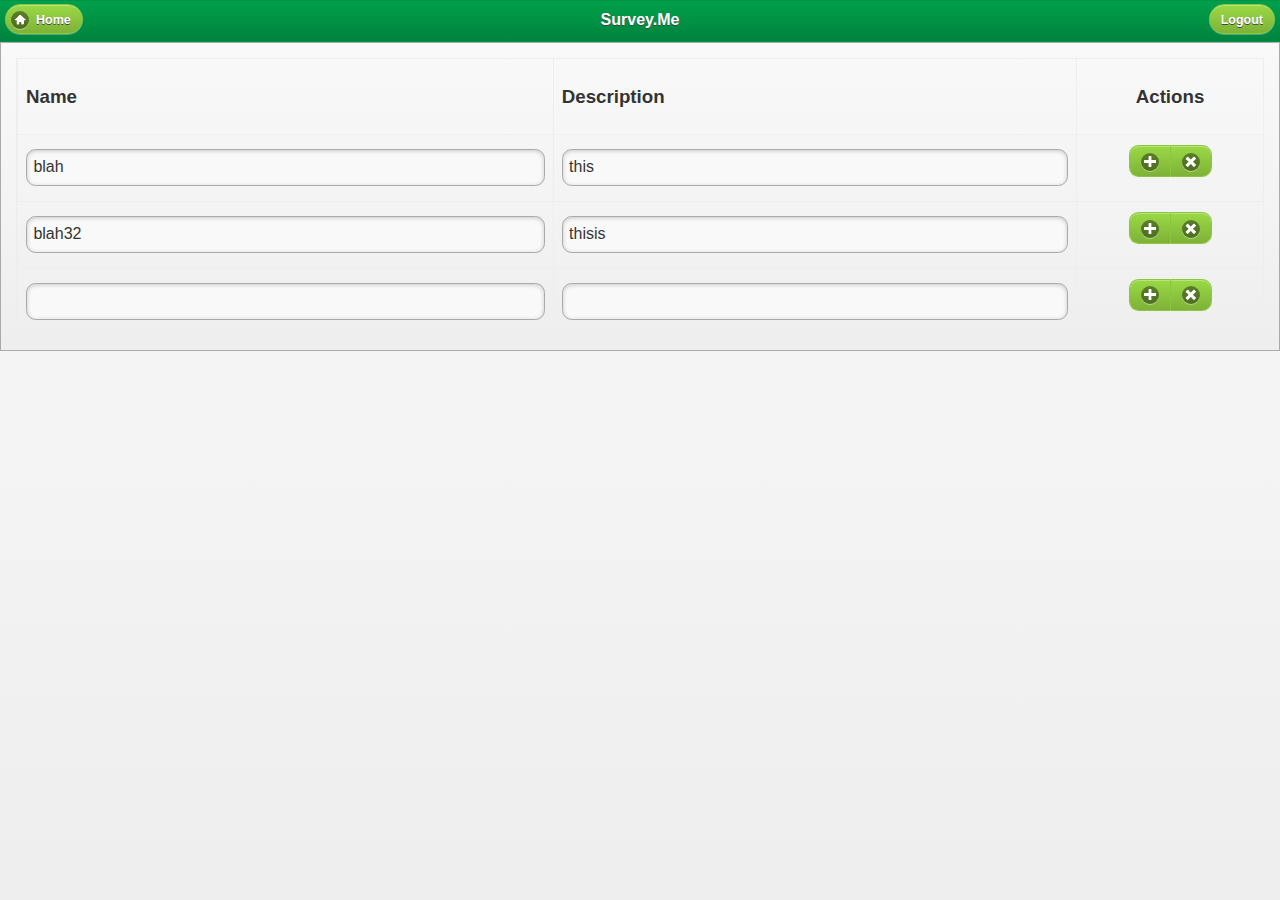
<file: index.html>
<!DOCTYPE html>
<html>
<head>
<title>Template page</title>

<meta name="viewport" content="width=device-width, initial-scale=1">
<link rel="stylesheet" href="css/jquery.css" />
<link rel="stylesheet" href="css/sme.min.css" />

<script src="scripts/jquery.js"></script>
<script src="scripts/jquerymobile.js"></script>
<script type="text/javascript">

function getsId1(event)
{
	/*var idcount = event.data.i;
	
	$("gridtable").remove
	
	$("#gridtable").append("<tr><td width='0%' style='padding:0%; margin:0%; visibility:hidden'><input type='hidden' id='SurveyID'></td><td><input type='text' id='name' name='name' /></td><td><input type='text' id='desc' name='desc' /></td><td><center><div data-role='controlgroup' data-mini='true' data-type='horizontal'><a href='index.html' id='neadd'"+(i)+" data-iconpos='notext' data-icon='plus' data-role='button'>Yes</a><a href='index.html' id='purge' data-iconpos='notext' data-icon='delete' data-role='button'>No</a></div></center></td></tr>").trigger('create');*/
	$.mobile.changePage("addOption.html", {transition: "slideup"});
}

function getsId(event)
{
	var name;
	var desc;
	//alert("called");
	var this2=event.data.myid;
	alert(this2);
	$(this2).parent().parent().find("td").each(function()
	{
		
		if($(this).id=="name");
			name=$("#name").val();
		if($(this).id=="desc");
			desc=$("#desc").val();
	});
	var d=new Date();
		var currDate = d.getFullYear() + "/" + (d.getMonth()+1) + "/" + d.getDate();
		//+" "+d.getHours+":"+d.getMinutes+":"+d.getSeconds
		//console.info(currDate);
		var jsonObject = new Object();
		jsonObject.SurveyId="";
		jsonObject.name=name;
		jsonObject.desc=desc;
		jsonObject.cdate=currDate;
		//console.info(JSON.stringify(jsonObject));
 	$.ajax({url:"index.html",type:"post",data:jsonObject,datatype: "json",success:function(result){
		alert("correct (y)");
		//var j = $.parseJSON(result);
		//var ID = j[0];
		//localStorage["surveyId"] = 1234;
		}});
}
	$(document).ready(function(){ 
		//$.ajax({url:"index.html",success:function(result){
		//alert("correct (y)");
		
		// var jsonObj = []; //declare object

    /*for (var i = 0; i < 5; i++) {
        jsonObj.push({"SurveyId":1,"name":"name1","desc":"desc1" });
		jsonObj.push({"SurveyId":2,"name":"name2","desc":"desc2" });
		jsonObj.push({"SurveyId":3,"name":"name3","desc":"desc3" });
    }*/
		
		var result2={"survey":[
        {

            "name":"blah",

            "SurveyID":"1234",

			"desc":"this isnotasurvey"
		},

		{

			"name":"blah32",

            "SurveyID":"12we",

			"desc":"thisis notasurvey"
		}]

	}
		/*var j = JSON.parse(jsonObj);
			$(j).each(function()
			{
				$("#gridtble").append
				($("<tr><td id='SurveyId' type='hidden' value='$(this).SurveyId'></td><td id='name' type='text' value='$(this).name'></td><td id='desc' type='text' value='$(this).desc'></td></tr>"))
			})*/
			/*var htmlStr;
			for(var i=0; i<result2.survey.length; i++)
			{
				$("#gridtble").append
				("<tr><td id='SurveyId' type='hidden' value='$(this).SurveyId'></td><td id='name' type='text' value='$(this).name'></td><td id='desc' type='text' value='$(this).desc'></td></tr>");
			}*/
			
			var htmlStr;
			for(var i=0; i<result2.survey.length; i++)			{
				//console.info(result2.survey[i].desc);
				$("#gridtable").append("<tr><td width='0%' style='padding:0%; margin:0%; visibility:hidden'><input type='hidden' id='SurveyId' value="+result2.survey[i].SurveyID+"></td><td><input id='name' type='text' value="+result2.survey[i].name+" /></td><td><input type='text' id='desc' type='text' value="+result2.survey[i].desc+" /></td><td><center><div data-role='controlgroup' data-mini='true' data-type='horizontal'><a href='index.html' id='neadd"+i+"' data-iconpos='notext' data-icon='plus' data-role='button'>Yes</a><a href='index.html' id='purge"+i+"' data-iconpos='notext' data-icon='delete' data-role='button'>No</a></div></center></td></tr>").trigger('create');
				$("#neadd"+i).click({myid: result2.survey[i].SurveyID},getsId);
			}
			$("#gridtable").append("<tr><td width='0%' style='padding:0%; margin:0%; visibility:hidden'><input type='hidden' id='SurveyID'></td><td><input type='text' id='name' name='name' /></td><td><input type='text' id='desc' name='desc' /></td><td><center><div data-role='controlgroup' data-mini='true' data-type='horizontal'><a href='index.html' id='newadd' data-iconpos='notext' data-icon='plus' data-role='button'>Yes</a><a href='index.html' id='purge' data-iconpos='notext' data-icon='delete' data-role='button'>No</a></div></center></td></tr>").trigger('create');
			$("#newadd").click({count:i},getsId1);
		//}});
});
</script>
</head>
<body>
<div data-role="page">
<div data-role="header" data-theme="c">
<a data-role="button" href="#page1" data-icon="home" data-iconpos="left" class="ui-btn-left">Home</a>
        <h3>
            Survey.Me
        </h3>
        <a data-role="button" href="#page1" class="ui-btn-right">Logout</a>
        
</div><!-- /header -->

<div data-role="content" data-theme="c">	
<!--<p>The grid goes here.</p>-->
<form name="mainpageform" id="mainpageform" method="post"> 	
<table class="ui-table" border="1" id="gridtable">
			<tr>
            <td width="0%" style="padding:0%; margin:0%; visibility:hidden">
            	<input type="hidden">
            </td>
            <td style="width:43%;">
            	<h3>Name</h3>
            </td>
            <td style="width:42%;">
            	<h3>Description</h3>
            </td>
            <td style="width:15%; text-align:center;">
      			<h3>Actions</h3>
            </td>
            </tr>
        </table> <!--table-->
        </form>
</div><!-- /content -->


</div><!-- /page -->

</body>
</html>
</file>
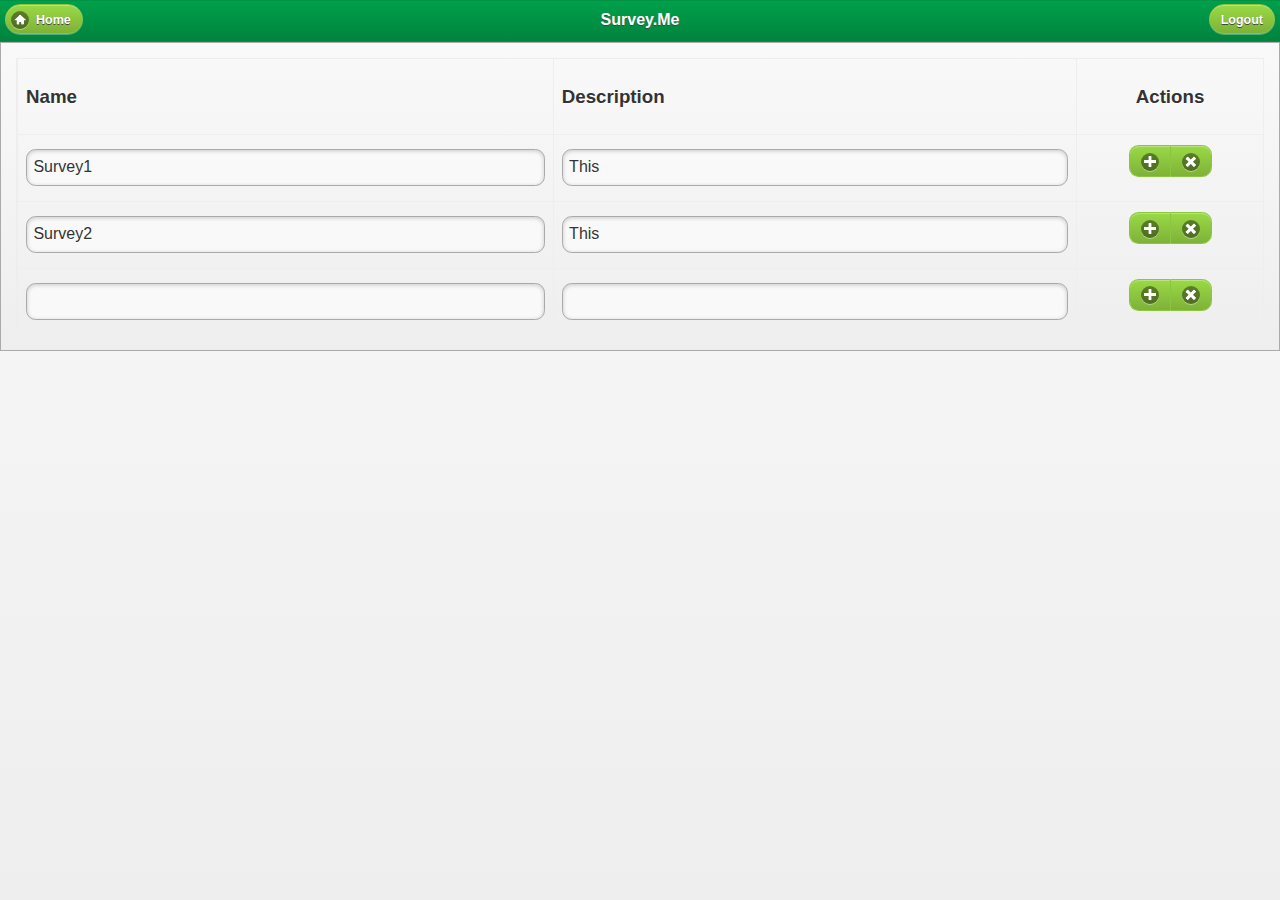
<file: WebContent/index.html>
<!DOCTYPE html>
<html>
<head>
<title>Template page</title>

<meta name="viewport" content="width=device-width, initial-scale=1">
<meta name="apple-mobile-web-app-capable" content="yes" />
<link rel="stylesheet" href="css/jquery.css" />
<link rel="stylesheet" href="css/sme.min.css" />

<script src="scripts/jquery.js"></script>
<script src="scripts/jquerymobile.js"></script>
<script type="text/javascript">

function getsId1(event)
{
	/*var idcount = event.data.i;
	
	$("gridtable").remove
	
	$("#gridtable").append("<tr><td width='0%' style='padding:0%; margin:0%; visibility:hidden'><input type='hidden' id='SurveyID'></td><td><input type='text' id='name' name='name' /></td><td><input type='text' id='desc' name='desc' /></td><td><center><div data-role='controlgroup' data-mini='true' data-type='horizontal'><a href='index.html' id='neadd'"+(i)+" data-iconpos='notext' data-icon='plus' data-role='button'>Yes</a><a href='index.html' id='purge' data-iconpos='notext' data-icon='delete' data-role='button'>No</a></div></center></td></tr>").trigger('create');*/
	//$.mobile.changePage("addOption.html", {transition: "slideup"});
	window.location="addOption.html";
}

function getsId(event)
{
	var name;
	var desc;
	//alert("called");
	var this2=event.data.myid;
	//alert(this2);
	$(this2).parent().parent().find("td").each(function()
	{
		
		if($(this).id=="name");
			name=$("#name").val();
		if($(this).id=="desc");
			desc=$("#desc").val();
	});
	var d=new Date();
		var currDate = d.getFullYear() + "/" + (d.getMonth()+1) + "/" + d.getDate();
		//+" "+d.getHours+":"+d.getMinutes+":"+d.getSeconds
		//console.info(currDate);
		var jsonObject = new Object();
		jsonObject.SurveyId="";
		jsonObject.name=name;
		jsonObject.desc=desc;
		jsonObject.cdate=currDate;
		//console.info(JSON.stringify(jsonObject));
 	//$.ajax({url:"index.html",type:"post",data:jsonObject,datatype: "json",success:function(result){
		//alert("correct (y)");
		//var j = $.parseJSON(result);
		//var ID = j[0];
		//localStorage["surveyId"] = 1234;
		//}});
}
	$(document).ready(function(){ 
		//$.ajax({url:"index.html",success:function(result){
		//alert("correct (y)");
		
		// var jsonObj = []; //declare object

    /*for (var i = 0; i < 5; i++) {
        jsonObj.push({"SurveyId":1,"name":"name1","desc":"desc1" });
		jsonObj.push({"SurveyId":2,"name":"name2","desc":"desc2" });
		jsonObj.push({"SurveyId":3,"name":"name3","desc":"desc3" });
    }*/
		
		var result2={"survey":[
        {

            "name":"Survey1",

            "SurveyID":"1234",

			"desc":"This is a test survey"
		},

		{

			"name":"Survey2",

            "SurveyID":"12we",

			"desc":"This is 2nd test survey"
		}]

	}
		/*var j = JSON.parse(jsonObj);
			$(j).each(function()
			{
				$("#gridtble").append
				($("<tr><td id='SurveyId' type='hidden' value='$(this).SurveyId'></td><td id='name' type='text' value='$(this).name'></td><td id='desc' type='text' value='$(this).desc'></td></tr>"))
			})*/
			/*var htmlStr;
			for(var i=0; i<result2.survey.length; i++)
			{
				$("#gridtble").append
				("<tr><td id='SurveyId' type='hidden' value='$(this).SurveyId'></td><td id='name' type='text' value='$(this).name'></td><td id='desc' type='text' value='$(this).desc'></td></tr>");
			}*/
			
			var htmlStr;
			for(var i=0; i<result2.survey.length; i++)			{
				//console.info(result2.survey[i].desc);
				$("#gridtable").append("<tr><td width='0%' style='padding:0%; margin:0%; visibility:hidden'><input type='hidden' id='SurveyId' value="+result2.survey[i].SurveyID+"></td><td><input id='name' type='text' value="+result2.survey[i].name+" /></td><td><input type='text' id='desc' type='text' value="+result2.survey[i].desc+" /></td><td><center><div data-role='controlgroup' data-mini='true' data-type='horizontal'><a href='index.html' id='neadd"+i+"' data-iconpos='notext' data-icon='plus' data-role='button'>Yes</a><a href='index.html' id='purge"+i+"' data-iconpos='notext' data-icon='delete' data-role='button'>No</a></div></center></td></tr>").trigger('create');
				$("#neadd"+i).click({myid: result2.survey[i].SurveyID},getsId);
			}
			$("#gridtable").append("<tr><td width='0%' style='padding:0%; margin:0%; visibility:hidden'><input type='hidden' id='SurveyID'></td><td><input type='text' id='name' name='name' /></td><td><input type='text' id='desc' name='desc' /></td><td><center><div data-role='controlgroup' data-mini='true' data-type='horizontal'><a href='index.html' id='newadd' data-iconpos='notext' data-icon='plus' data-role='button'>Yes</a><a href='index.html' id='purge' data-iconpos='notext' data-icon='delete' data-role='button'>No</a></div></center></td></tr>").trigger('create');
			$("#newadd").click({count:i},getsId1);
		//}});
});
</script>
</head>
<body>
<div data-role="page">
<div data-role="header" data-theme="c">
<a data-role="button" href="#page1" data-icon="home" data-iconpos="left" class="ui-btn-left">Home</a>
        <h3>
            Survey.Me
        </h3>
        <a data-role="button" href="#page1" class="ui-btn-right">Logout</a>
        
</div><!-- /header -->

<div data-role="content" data-theme="c">	
<!--<p>The grid goes here.</p>-->
<form name="mainpageform" id="mainpageform" method="post"> 	
<table class="ui-table" border="1" id="gridtable">
			<tr>
            <td width="0%" style="padding:0%; margin:0%; visibility:hidden">
            	<input type="hidden">
            </td>
            <td style="width:43%;">
            	<h3>Name</h3>
            </td>
            <td style="width:42%;">
            	<h3>Description</h3>
            </td>
            <td style="width:15%; text-align:center;">
      			<h3>Actions</h3>
            </td>
            </tr>
        </table> <!--table-->
        </form>
</div><!-- /content -->


</div><!-- /page -->

</body>
</html>
</file>
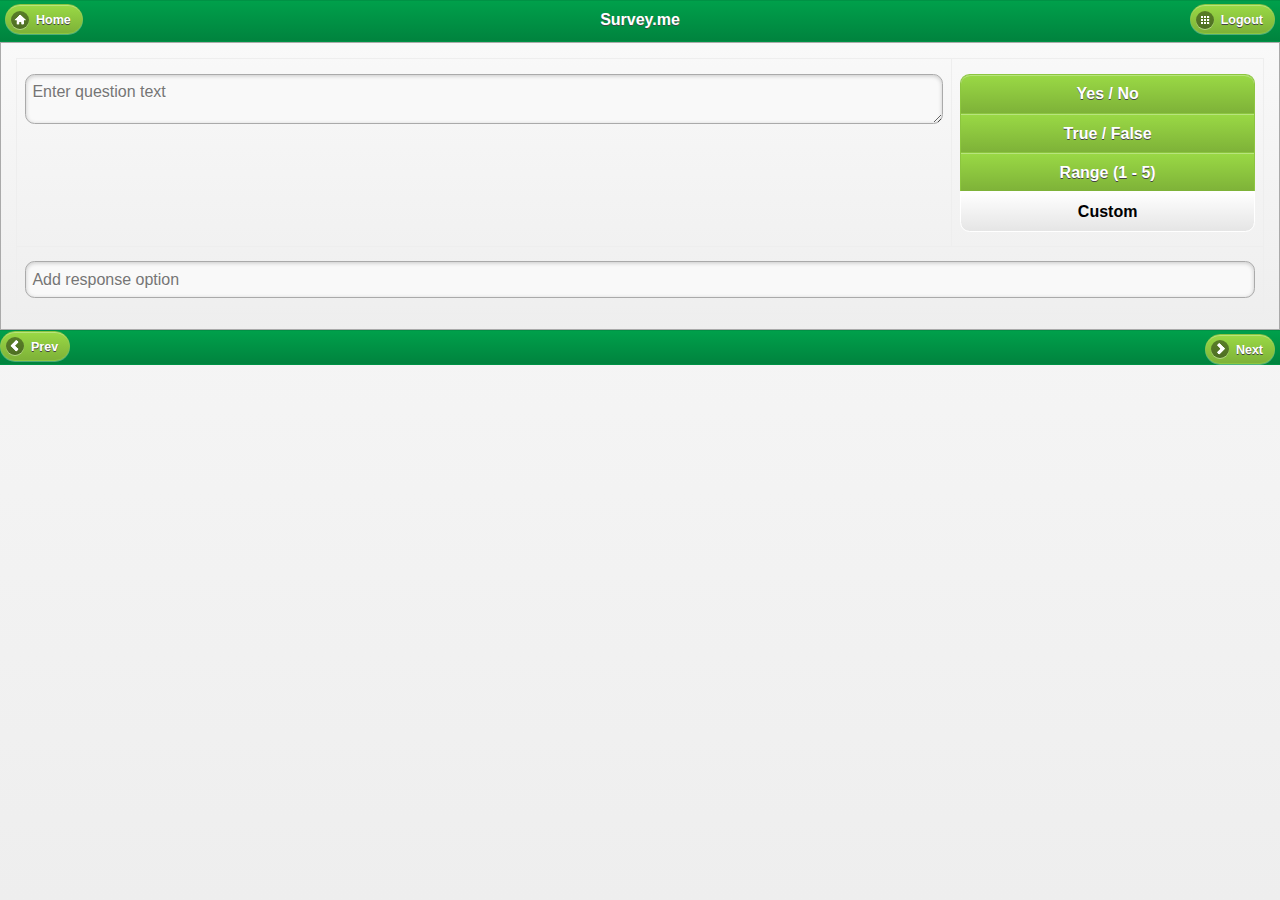
<file: addOption.html>
<!DOCTYPE html> 
<html> 
<head> 
	<title>Add Question</title> 

	<meta name="viewport" content="width=device-width, initial-scale=1"> 
	<link rel="stylesheet" href="css/jquery.css" />
		<link rel="stylesheet" href="css/sme.min.css" />
	<script src="scripts/jquery.js"></script>
	<script src="scripts/jquerymobile.js"></script>
	<script type="text/javascript">
	 var qnId = 1;
	 var selId;
	 
	 function createOrNavigate(event) {

		 var tp = event.data.type;
		 var qid = (tp == "p") ? qnId - 1 : qnId + 1;

		 //push current q
		 var resp = [];
		 var c = 0;
		 $("#qtable").find("td:visible").find("input").each(function(){
			 if (c == 0) {
				 c++;
				 return;
			 }
			 
			 var row = {name: $(this).attr('name'), value: $(this).val()};
			 resp.push(row);
		 });
		 var qtxt = $("#qnh").val();
		 
		 if (qtxt != "") {
			 var currObj = {qtext : $("#qnh").val(), qtype : selId.substring(2), responses : resp};
			 localStorage["qdata"+qnId] = JSON.stringify(currObj);
			 
			 if (qid > 0) {
					qnId = qid;
					var currData = localStorage["qdata"+qid];
					
					if (typeof currData == "undefined") {
						//new
						$("#yntd").hide();
						$("#tftd").hide();
						$("#rngtd").hide();
						$("#custtd").show();
						$("#custtd").find(".ui-grid-a").each(function(){
							$(this).remove();
						});
						$("#opttype").find("a").each(function(){
							$(this).click(function(){
								$(this).parent().find(".ui-btn-active").removeClass("ui-btn-active");
							});
						});
						//$("#cgyn").removeClass("ui-btn-active");
						//$("#cgtf").removeClass("ui-btn-active");
						//$("#cgrng").removeClass("ui-btn-active");
						//$("#cgcust").addClass("ui-btn-active");
						$("#qnh").val('');
					} else {
						var cObj = JSON.parse(currData);
						$("#qnh").val(cObj.qtext);
						var type = cObj.qtype;
						
						if (type == "yn") {
							$("#yntd").show();
							$("#tftd").hide();
							$("#rngtd").hide();
							$("#custtd").hide();
						} else if (type == "tf") {
							$("#yntd").hide();
							$("#tftd").show();
							$("#rngtd").hide();
							$("#custtd").hide();
						} else if (type == "rng") {
							$("#yntd").hide();
							$("#tftd").hide();
							$("#rngtd").show();
							$("#custtd").hide();
						} else if (type == "cust") {
							$("#yntd").hide();
							$("#tftd").hide();
							$("#rngtd").hide();
							$("#custtd").show();
						}
						
					}
			 }
		 } else {
			 $("#qnh").css("border-color","red");
		 }	
	 }
	 
	 
	 
	 	var cntr = 0;
	 
		/*$(document).ready(function(){
			 $("#nextbtn").click({type: "n"}, createOrNavigate).removeClass("ui-btn-hover").removeClass("ui-btn-up");
			 $("#prevbtn").click({type: "p"}, createOrNavigate).removeClass("ui-btn-hover").removeClass("ui-btn-up");

			//console.info($("#optype").children().size());
			$("#opttype").find("a").each(function(){
				$(this).click(function(){
					$(this).parent().find(".ui-btn-active").removeClass("ui-btn-active");
					$(this).addClass("ui-btn-active");
					selId = $(this).attr('id');
				});
			});
			
			$("#cgyn").click(function(){
				$("#yntd").show();
				$("#tftd").hide();
				$("#rngtd").hide();
				$("#custtd").hide();
				//$("#cgyn").addClass("ui-btn-active");
			});
			$("#cgtf").click(function(){
				$("#yntd").hide();
				$("#tftd").show();
				$("#rngtd").hide();
				$("#custtd").hide();
				//$("#cgtf").addClass("ui-btn-active");
			});
			$("#cgrng").click(function(){
				$("#yntd").hide();
				$("#tftd").hide();
				$("#rngtd").show();
				$("#custtd").hide();
				//$("#cgrng").addClass("ui-btn-active");
			});
			$("#cgcust").click(function(){
				$("#yntd").hide();
				$("#tftd").hide();
				$("#rngtd").hide();
				$("#custtd").show();
				//$("#cgcust").addClass("ui-btn-active");
			});
			
			$("#qnh").height($("#optarea").height());
			
			$("#resdummy").bind("keypress", function(e){
				 var code = (e.keyCode ? e.keyCode : e.which);
				 if(code == 13) { //Enter keycode
				   //Do something
				   var dummy = $("#resdummy");
				   var myid = "nicknew_" + cntr;
				   var text = '<div class="ui-grid-a"><div class="ui-block-a" style="width:3%"><a data-role="button" data-icon="delete" data-iconpos="notext" data-mini="true" data-inline="true" valign="middle"></a></div><div class="ui-block-b" style="width:97%"><input type="text" id="' +myid +'"></div></div>';
				 	
				   var copyIp = $(dummy).clone()[0];
				   var valset = $(copyIp).val();
				   
				   //$(text).find(".ui-block-b").find("input").attr("id","nicknew");
				   //$(text).find(".ui-block-b").find("input").val(valset);
				   //console.info($(copyIp).html());
				   $("#custtd").append(text).trigger("create");
				   $("#"+myid).val(valset);
				   $("#"+myid).parent().parent().parent().find("a").click(function(){
					   $("#"+myid).parent().parent().parent().remove();
				   });
				   //console.info($("#"+myid).parent().parent().parent().find("a").attr('class'));
				   cntr++;
				   //$(copyIp).prepend("<a data-role='button' data-icon='delete' data-iconpos='notext' data-mini='true' data-inline='true'></a>");
				   //$(copyIp).attr("id", "newip");
				   //$(copyIp).appendTo($("#custtd"));
				   $(dummy).val("");
				 	
				 }
			});
		});*/
		
		function removeMe() {
			console.info(this);
		}
		
	</script>
</head> 
<body> 

<script type="text/javascript">
var cntr = 0;
$(document).bind('pageinit', function(event, ui){
			 $("#nextbtn").click({type: "n"}, createOrNavigate).removeClass("ui-btn-hover").removeClass("ui-btn-up");
			 $("#prevbtn").click({type: "p"}, createOrNavigate).removeClass("ui-btn-hover").removeClass("ui-btn-up");

			//console.info($("#optype").children().size());
			$("#opttype").find("a").each(function(){
				$(this).click(function(){
					$(this).parent().find(".ui-btn-active").removeClass("ui-btn-active");
					$(this).addClass("ui-btn-active");
					selId = $(this).attr('id');
				});
			});
			
			$("#cgyn").click(function(){
				$("#yntd").show();
				$("#tftd").hide();
				$("#rngtd").hide();
				$("#custtd").hide();
				//$("#cgyn").addClass("ui-btn-active");
			});
			$("#cgtf").click(function(){
				$("#yntd").hide();
				$("#tftd").show();
				$("#rngtd").hide();
				$("#custtd").hide();
				//$("#cgtf").addClass("ui-btn-active");
			});
			$("#cgrng").click(function(){
				$("#yntd").hide();
				$("#tftd").hide();
				$("#rngtd").show();
				$("#custtd").hide();
				//$("#cgrng").addClass("ui-btn-active");
			});
			$("#cgcust").click(function(){
				$("#yntd").hide();
				$("#tftd").hide();
				$("#rngtd").hide();
				$("#custtd").show();
				//$("#cgcust").addClass("ui-btn-active");
			});
			
			$("#qnh").height($("#optarea").height());
			
			$("#resdummy").bind("keypress", function(e){
				 var code = (e.keyCode ? e.keyCode : e.which);
				 if(code == 13) { //Enter keycode
				   //Do something
				   var dummy = $("#resdummy");
				   var myid = "nicknew_" + cntr;
				   var text = '<div class="ui-grid-a"><div class="ui-block-a" style="width:3%"><a data-role="button" data-icon="delete" data-iconpos="notext" data-mini="true" data-inline="true" valign="middle"></a></div><div class="ui-block-b" style="width:97%"><input type="text" id="' +myid +'"></div></div>';
				 	
				   var copyIp = $(dummy).clone()[0];
				   var valset = $(copyIp).val();
				   
				   //$(text).find(".ui-block-b").find("input").attr("id","nicknew");
				   //$(text).find(".ui-block-b").find("input").val(valset);
				   //console.info($(copyIp).html());
				   $("#custtd").append(text).trigger("create");
				   $("#"+myid).val(valset);
				   $("#"+myid).parent().parent().parent().find("a").click(function(){
					   $("#"+myid).parent().parent().parent().remove();
				   });
				   //console.info($("#"+myid).parent().parent().parent().find("a").attr('class'));
				   cntr++;
				   //$(copyIp).prepend("<a data-role='button' data-icon='delete' data-iconpos='notext' data-mini='true' data-inline='true'></a>");
				   //$(copyIp).attr("id", "newip");
				   //$(copyIp).appendTo($("#custtd"));
				   $(dummy).val("");
				 	
				 }
			});
		});

</script>

<div data-role="page">

	<div data-role="header" data-theme="c">
		<a href="index.html" data-icon="home">Home</a>
		<h1>Survey.me</h1>
		<a href="logout.html" data-icon="grid">Logout</a>
	</div><!-- /header -->

	<div data-role="content" data-theme="c">
						
		<table id="qtable" class="ui-table" border="1">
	<!-- <tr>
			<td width="90%" vAlign="middle">Add Question</td>
			<td width="10%">
				<div data-role="controlgroup" data-type="horizontal">
					<a data-role="button" data-icon="plus" data-iconpos="notext" data-inline="true" data-mini="true"></a>
					<a data-role="button" data-icon="delete" data-iconpos="notext" data-inline="true" data-mini="true"></a>
				</div>
			</td>
		</tr> -->
		<tr>
			<td width="75%">
				<textarea name="qn" id="qnh"  placeholder="Enter question text" valign="middle"></textarea>
			</td>
			<td>
				<div id="opttype" data-role="controlgroup" width = "100%">
					<a data-role="button" id="cgyn">Yes / No</a>
					<a data-role="button" id="cgtf">True / False</a>
					<a data-role="button" id="cgrng">Range (1 - 5)</a>
					<a data-role="button" class="ui-btn-active ui-btn-active" id="cgcust">Custom</a>
				</div>
			</td>
		</tr>
		<tr>
		<td colspan="2" id="yntd" style="display:none">
			<input type="text" id="ynyes" name="y" value="Yes" disabled>
			<input type="text" id="ynno" name="n" value="No" disabled>
		</td>
		<td colspan="2" id="tftd" style="display:none">
			<input type="text" id="tftrue" name="t" value="True" disabled>
			<input type="text" id="tfffalse" name="f" value="False" disabled>
		</td>
		<td colspan="2" id="rngtd" style="display:none">
			<input type="text" id="rngcd" name="cd" value="Completely disagree" disabled>
			<input type="text" id="rngsd" name = "sd" value="Somewhat disagree" disabled>
			<input type="text" id="rngne" name = "neu" value="Neutral" disabled>
			<input type="text" id="rngsa" name="sa" value="Somewhat agree" disabled>
			<input type="text" id="rngca" name ="ca" value="Completely agree" disabled>
		</td>
		<td colspan="2" id="custtd">
		<div class="ui-grid-solo">
			<div class="ui-block-a">
				<input type="text" name="resdummy" id="resdummy" value="" placeholder="Add response option">
			</div>
		</div>		
		</td>
		</tr>
		</table>	
	</div><!-- /content -->

	<div data-role="footer" data-theme="c">
		<a href="addOption.html" id="prevbtn" data-icon="arrow-l" data-mini="true" align="ui-btn-left">Prev</a>
		<a href="addOption.html" id ="nextbtn" data-icon="arrow-r" data-mini="true" class="ui-btn-right">Next</a>
	</div>
</div><!-- /page -->

</body>
</html>
</file>
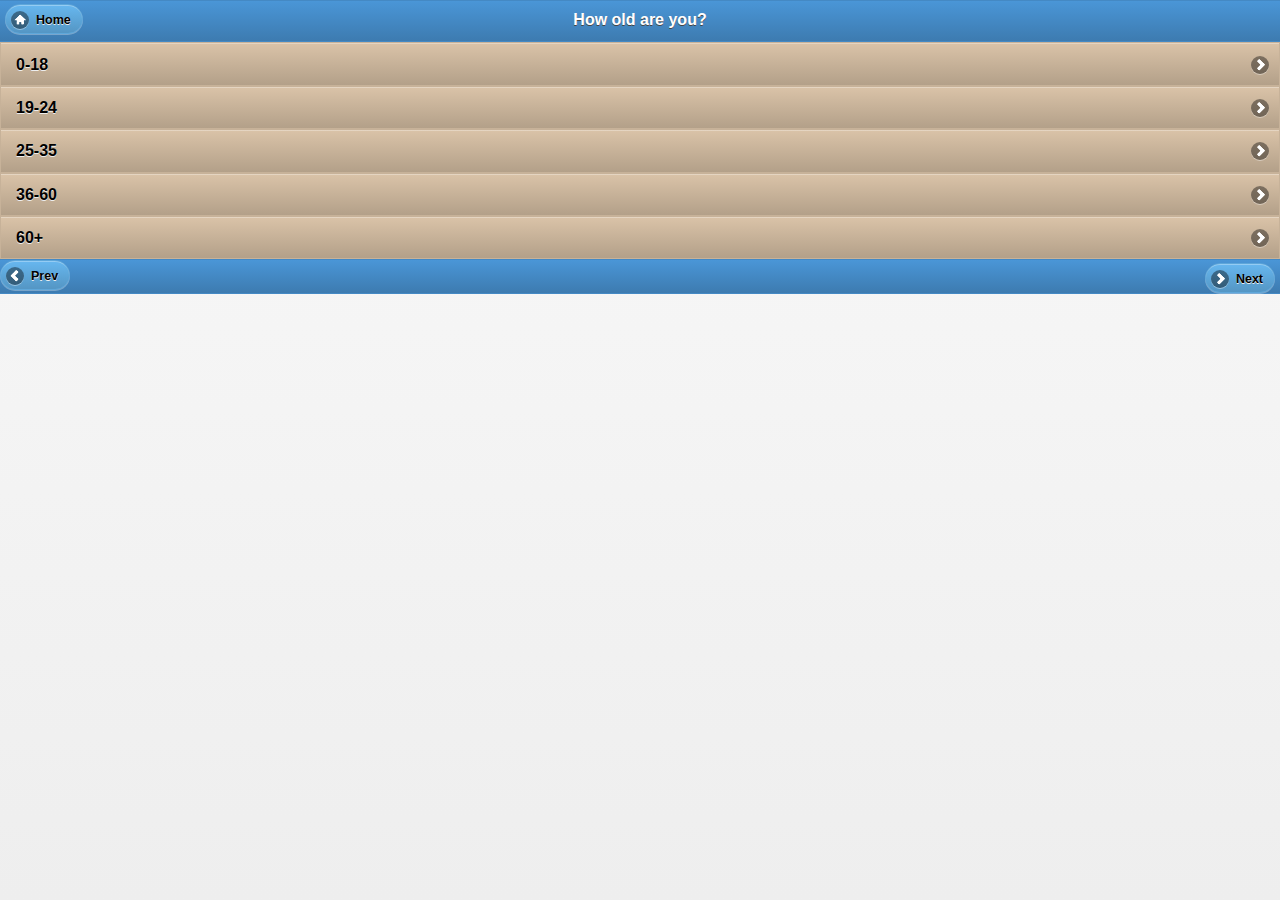
<file: enterResp.html>
<!DOCTYPE html> 
<html> 
<head> 
	<title>Template page</title> 
	
	<meta name="viewport" content="width=device-width, initial-scale=1"> 
	<link rel="stylesheet" href="css/jquery.css" />
	<link rel="stylesheet" href="css/sme.min.css" />
	<script src="scripts/jquery.js"></script>
	<script src="scripts/jquerymobile.js"></script>

</head> 
<body> 

<div data-role="page">
	<script type="text/javascript">
		var srvqns;
		var cidx = 0;
		var maxidx;
		
		function renderQuestion() {
			var qt = srvqns[cidx].qnTxt;
			$("#pghdr").html(qt);
			var dt = srvqns[cidx].respOpt;
			$("#resplist > li").each(function(){
				$(this).remove();
			});
			var pfx = "<li><a id='";
			var sfx = "</a></li>";
			$.each(dt, function(idx){
				var txt = pfx + dt[idx].respCode + "'>" + dt[idx].respText + sfx;
				$("#resplist").append(txt);
			});
			$("#resplist > li").find("a").click(function(){
				$(this).parent().parent().parent().parent().find(".ui-btn-active").removeClass("ui-btn-active");
				$(this).parent().parent().parent().addClass("ui-btn-active");
			});
			$("#resplist").listview("refresh");
		}
		
		$(document).bind('pageinit', function(event, ui){
			var svyid = localStorage["respid"];
			//assume i get the id and everything here
			var svyObj = {"questions" : [
			      {"qnid":1, "qnTxt": "How old are you?", respType : "cust", respOpt:[
			         {"respCode" : "1", "respText" : "0-18"},
			         {"respCode" : "2", "respText" : "19-24"},
			         {"respCode" : "3", "respText" : "25-35"},
			         {"respCode" : "4", "respText" : "36-60"},
			         {"respCode" : "5", "respText" : "60+"}
			         ]},
				      {"qnid":2, "qnTxt": "Gender", respType : "cust", respOpt:[{"respCode" : "1", "respText" : "Male"},
				                                                     			         {"respCode" : "2", "respText" : "Female"}]},
				      {"qnid":3, "qnTxt": "Do you consume alcohol?", respType : "yn", respOpt:[{"respCode" : "y", "respText" : "Yes"},
				                                                                               {"respCode" : "n", "respText" : "No"}]} 
			   ]};
			
			srvqns = svyObj.questions;
			maxidx = srvqns.length - 1;
			renderQuestion();
			$("#prevbtn").click(function(){
				if (cidx >= 1) 
					cidx --;
				
				renderQuestion();
			});
			
			$("#nextbtn").click(function(){
				if (cidx < maxidx) 
					cidx ++;
				
				renderQuestion();
			});
		});
	</script>
	<div data-role="header" data-role="a">
		<a href="viewSurveys.html" data-icon="home">Home</a>
		<h1 id="pghdr">Page Title</h1>
	</div><!-- /header -->

	<div data-role="content">	
		<ul data-role="listview" id="resplist" data-theme="b"></ul>	
	</div><!-- /content -->

	<div data-role="footer">
		<a id="prevbtn" data-icon="arrow-l" data-mini="true" align="ui-btn-left">Prev</a>
		<a id ="nextbtn" data-icon="arrow-r" data-mini="true" class="ui-btn-right">Next</a>
	</div><!-- /footer -->
</div><!-- /page -->

</body>
</html>
</file>
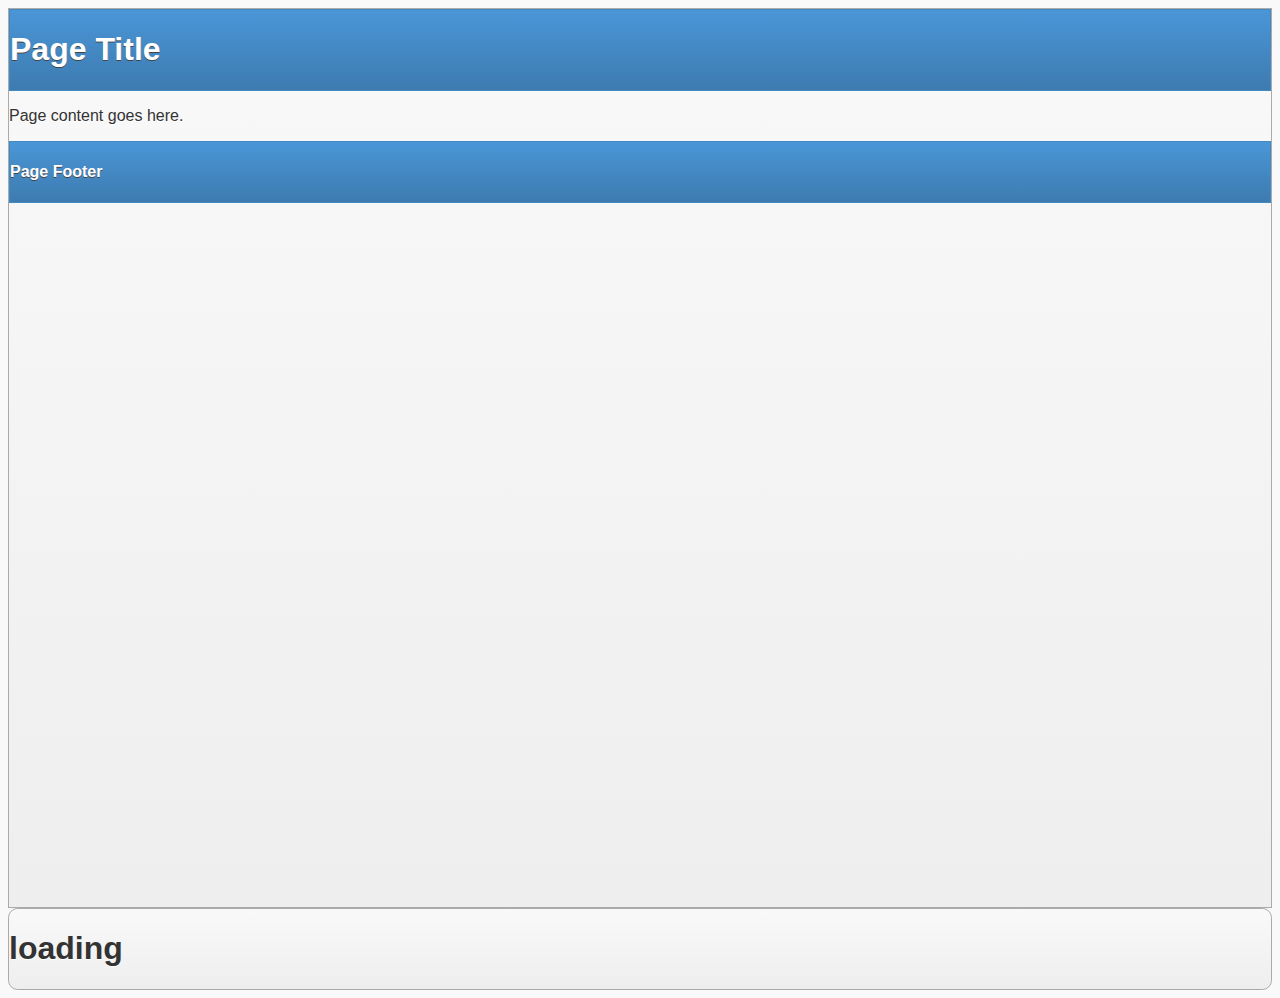
<file: template.html>
<!DOCTYPE html> 
<html> 
<head> 
	<title>Template page</title> 
	
	<meta name="viewport" content="width=device-width, initial-scale=1"> 

	<link rel="stylesheet" href="css/sme.min.css" />
	<script src="scripts/jquery.js"></script>
	<script src="scripts/jquerymobile.js"></script>
</head> 
<body> 

<div data-role="page">

	<div data-role="header">
		<h1>Page Title</h1>
	</div><!-- /header -->

	<div data-role="content">	
		<p>Page content goes here.</p>		
	</div><!-- /content -->

	<div data-role="footer">
		<h4>Page Footer</h4>
	</div><!-- /footer -->
</div><!-- /page -->

</body>
</html>
</file>
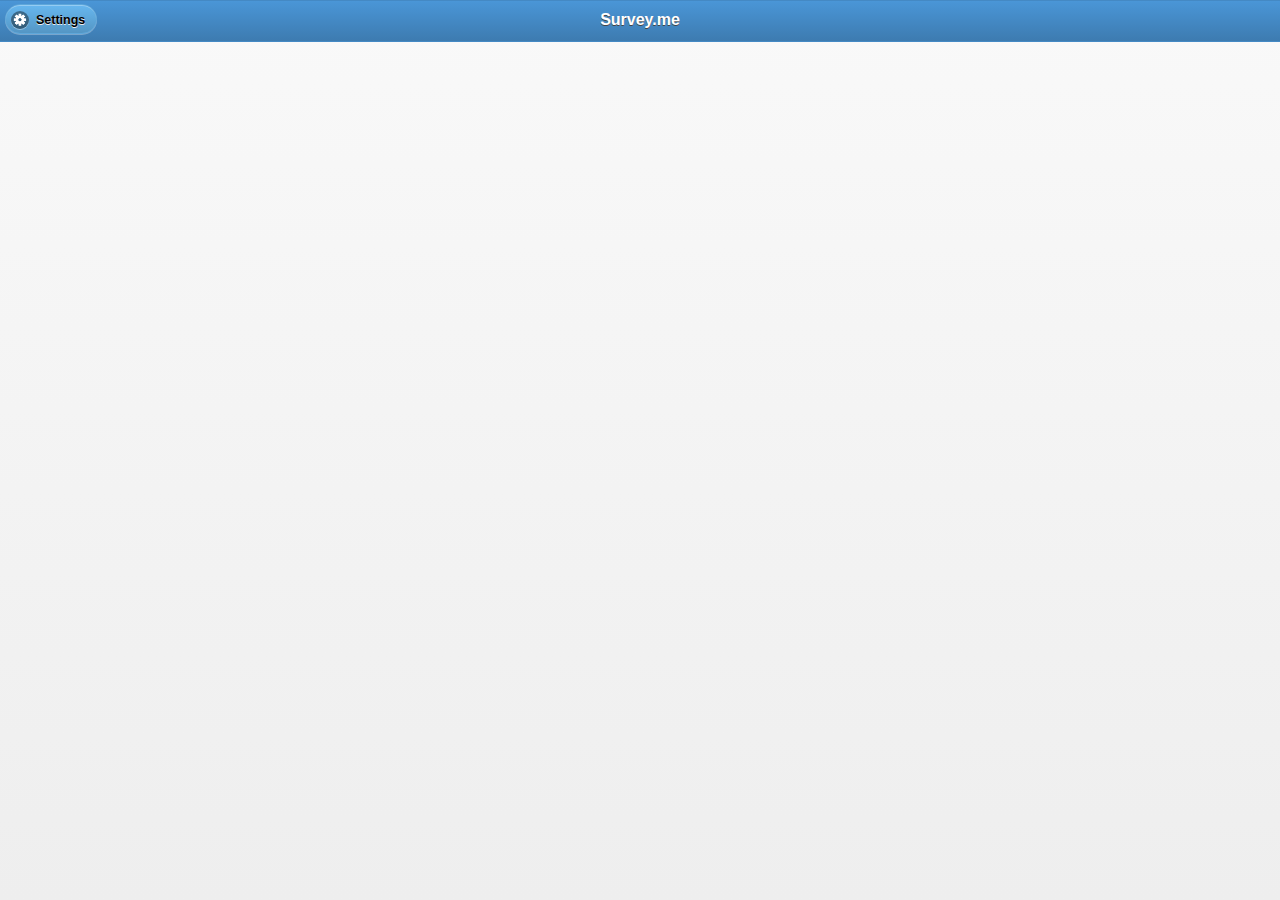
<file: viewSurveys.html>
<!DOCTYPE html> 
<html> 
<head> 
	<title>Template page</title> 
	
	<meta name="viewport" content="width=device-width, initial-scale=1"> 
	<link rel="stylesheet" href="css/jquery.css" />
		<link rel="stylesheet" href="css/sme.min.css" />
	<script src="scripts/jquery.js"></script>
	<script src="scripts/jquerymobile.js"></script>
	<script type="text/javascript">
		function showResults(data) {
			//var dataObj = JSON.parse(data);
			var dataObj = {"rsls": [
			      {"id" : 1, "name" : "Survey 1", "desc" : "Survey desc 1"},
			      {"id" : 2, "name" : "Survey 2", "desc" : "Survey desc 2"},
			      {"id" : 3, "name" : "Survey 3", "desc" : "Survey desc 3"},
			      {"id" : 4, "name" : "Survey 4", "desc" : "Survey desc 4"},
			      {"id" : 5, "name" : "Survey 5", "desc" : "Survey desc 5"}
			             ]};
			var pfx = "<li><a id='";
			var sfx = "</a></li>";
			var outer = dataObj.rsls;
			//console.info(dataObj.rsls.length);
			$.each(outer, function(idx){
				
				var txt = pfx + outer[idx].id + "'>" + outer[idx].name + sfx;
				$("#svlist").append(txt);
				$("#"+outer[idx].id).click({myid: outer[idx].id}, function(ev){
					//localStorage["respid"] = ev.data.myid;
					localStorage["respid"] = outer[idx].id;
					$.mobile.changePage("enterResp.html", {transition: "slideup"});
				});
			});
			$("#svlist").listview("refresh");
		}
		
		$(document).ready(function(){
			//get my location, covert to range and get surveys
			navigator.geolocation.getCurrentPosition(function(pos){
				var lat = pos.coords.latitude;
				var longi = pos.coords.longitude
				console.info(lat + " ---- " + longi);
				var lat_start = lat - 0.001;
				var lat_end = lat + 0.001;
				var long_start = longi - 0.001;
				var long_end = longi + 0.001;
				var someUrl = "";
				showResults();
				/*$.ajax({
					type: "POST",
					url: someUrl,
					data: {lastrt: lat_start,
						laend: lat_end,
						lostrt: long_start,
						loend: long_end},
					success: showResults	
				});*/
			});	
		});
	</script>
</head> 
<body> 

<div data-role="page">

	<div data-role="header" data-role="a">
		<a data-icon="gear">Settings</a>
		<h1>Survey.me</h1>
	</div><!-- /header -->

	<div data-role="content">	
		<ul data-role="listview" id="svlist" data-theme="b"></ul>		
	</div><!-- /content -->

</div><!-- /page -->

</body>
</html>
</file>
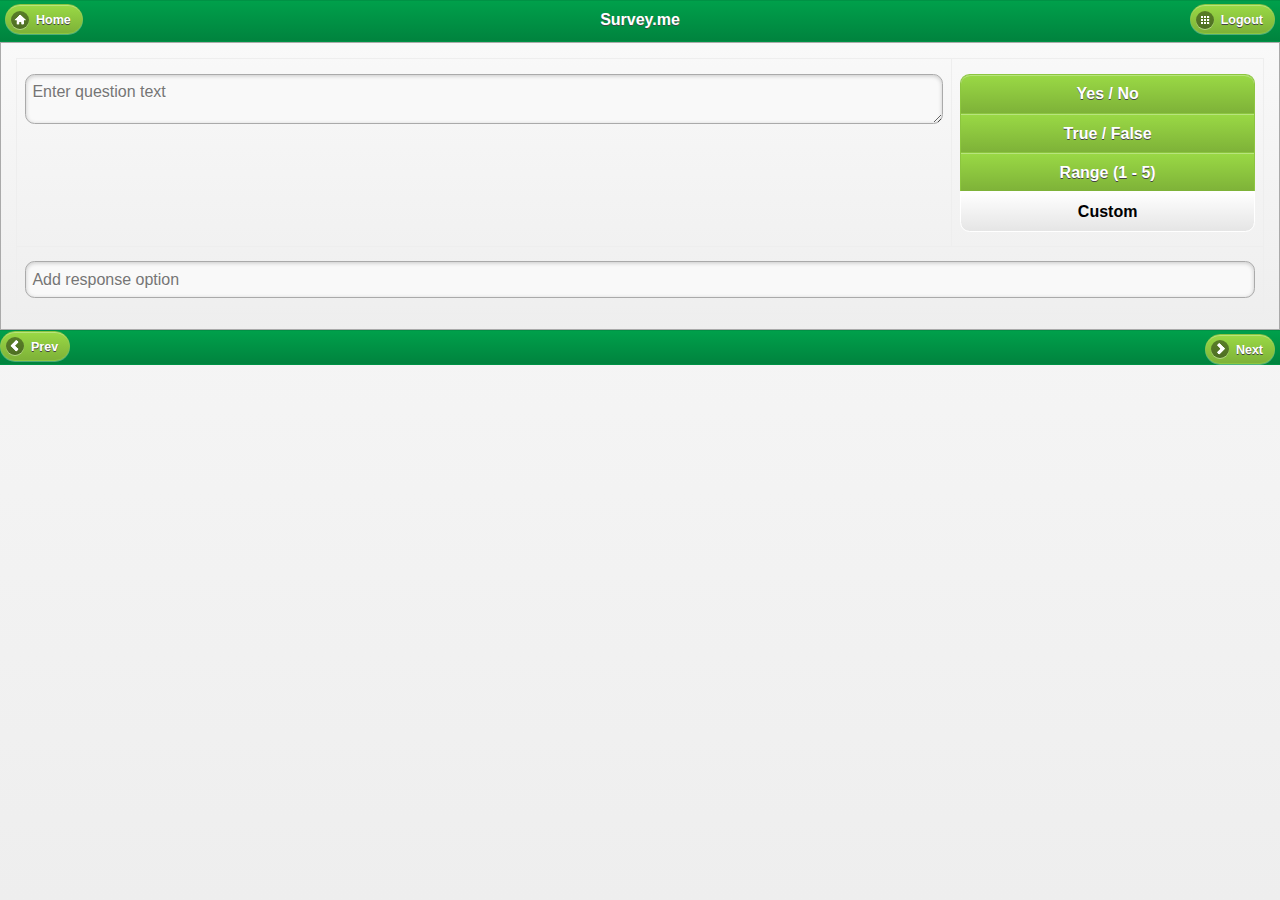
<file: WebContent/addOption.html>
<!DOCTYPE html> 
<html> 
<head> 
	<title>Add Question</title> 

	<meta name="viewport" content="width=device-width, initial-scale=1"> 
	<meta name="apple-mobile-web-app-capable" content="yes" />
	<link rel="stylesheet" href="css/jquery.css" />
		<link rel="stylesheet" href="css/sme.min.css" />
	<script src="scripts/jquery.js"></script>
	<script src="scripts/jquerymobile.js"></script>
	<script type="text/javascript">
	 var qnId = 1;
	 var selId;
	 
	 function createOrNavigate(event) {

		 var tp = event.data.type;
		 var qid = (tp == "p") ? qnId - 1 : qnId + 1;

		 //push current q
		 var resp = [];
		 var c = 0;
		 $("#qtable").find("td:visible").find("input").each(function(){
			 if (c == 0) {
				 c++;
				 return;
			 }
			 
			 var row = {name: $(this).attr('name'), value: $(this).val()};
			 resp.push(row);
		 });
		 var qtxt = $("#qnh").val();
		 
		 if (qtxt != "") {
			 var currObj = {qtext : $("#qnh").val(), qtype : selId.substring(2), responses : resp};
			 localStorage["qdata"+qnId] = JSON.stringify(currObj);
			 
			 if (qid > 0) {
					qnId = qid;
					var currData = localStorage["qdata"+qid];
					
					if (typeof currData == "undefined") {
						//new
						$("#yntd").hide();
						$("#tftd").hide();
						$("#rngtd").hide();
						$("#custtd").show();
						$("#custtd").find(".ui-grid-a").each(function(){
							$(this).remove();
						});
						$("#opttype").find("a").each(function(){
							$(this).click(function(){
								$(this).parent().find(".ui-btn-active").removeClass("ui-btn-active");
							});
						});
						//$("#cgyn").removeClass("ui-btn-active");
						//$("#cgtf").removeClass("ui-btn-active");
						//$("#cgrng").removeClass("ui-btn-active");
						//$("#cgcust").addClass("ui-btn-active");
						$("#qnh").val('');
					} else {
						var cObj = JSON.parse(currData);
						$("#qnh").val(cObj.qtext);
						var type = cObj.qtype;
						
						if (type == "yn") {
							$("#yntd").show();
							$("#tftd").hide();
							$("#rngtd").hide();
							$("#custtd").hide();
						} else if (type == "tf") {
							$("#yntd").hide();
							$("#tftd").show();
							$("#rngtd").hide();
							$("#custtd").hide();
						} else if (type == "rng") {
							$("#yntd").hide();
							$("#tftd").hide();
							$("#rngtd").show();
							$("#custtd").hide();
						} else if (type == "cust") {
							$("#yntd").hide();
							$("#tftd").hide();
							$("#rngtd").hide();
							$("#custtd").show();
						}
						
					}
			 }
		 } else {
			 $("#qnh").css("border-color","red");
		 }	
	 }
	 
	 var cntr = 0;
		$(document).ready(function(){
			 $("#nextbtn").click({type: "n"}, createOrNavigate).removeClass("ui-btn-hover").removeClass("ui-btn-up");
			 $("#prevbtn").click({type: "p"}, createOrNavigate).removeClass("ui-btn-hover").removeClass("ui-btn-up");

			//console.info($("#optype").children().size());
			$("#opttype").find("a").each(function(){
				$(this).click(function(){
					$(this).parent().find(".ui-btn-active").removeClass("ui-btn-active");
					$(this).addClass("ui-btn-active");
					selId = $(this).attr('id');
				});
			});
			
			$("#cgyn").click(function(){
				$("#yntd").show();
				$("#tftd").hide();
				$("#rngtd").hide();
				$("#custtd").hide();
				//$("#cgyn").addClass("ui-btn-active");
			});
			$("#cgtf").click(function(){
				$("#yntd").hide();
				$("#tftd").show();
				$("#rngtd").hide();
				$("#custtd").hide();
				//$("#cgtf").addClass("ui-btn-active");
			});
			$("#cgrng").click(function(){
				$("#yntd").hide();
				$("#tftd").hide();
				$("#rngtd").show();
				$("#custtd").hide();
				//$("#cgrng").addClass("ui-btn-active");
			});
			$("#cgcust").click(function(){
				$("#yntd").hide();
				$("#tftd").hide();
				$("#rngtd").hide();
				$("#custtd").show();
				//$("#cgcust").addClass("ui-btn-active");
			});
			
			$("#qnh").height($("#optarea").height());
			
			$("#resdummy").bind("keypress", function(e){
				 var code = (e.keyCode ? e.keyCode : e.which);
				 if(code == 13) { //Enter keycode
				   //Do something
				   var dummy = $("#resdummy");
				   var myid = "nicknew_" + cntr;
				   var text = '<div class="ui-grid-a"><div class="ui-block-a" style="width:3%"><a data-role="button" data-icon="delete" data-iconpos="notext" data-mini="true" data-inline="true" valign="middle"></a></div><div class="ui-block-b" style="width:97%"><input type="text" id="' +myid +'"></div></div>';
				 	
				   var copyIp = $(dummy).clone()[0];
				   var valset = $(copyIp).val();
				   
				   //$(text).find(".ui-block-b").find("input").attr("id","nicknew");
				   //$(text).find(".ui-block-b").find("input").val(valset);
				   //console.info($(copyIp).html());
				   $("#custtd").append(text).trigger("create");
				   $("#"+myid).val(valset);
				   $("#"+myid).parent().parent().parent().find("a").click(function(){
					   $("#"+myid).parent().parent().parent().remove();
				   });
				   //console.info($("#"+myid).parent().parent().parent().find("a").attr('class'));
				   cntr++;
				   //$(copyIp).prepend("<a data-role='button' data-icon='delete' data-iconpos='notext' data-mini='true' data-inline='true'></a>");
				   //$(copyIp).attr("id", "newip");
				   //$(copyIp).appendTo($("#custtd"));
				   $(dummy).val("");
				 	
				 }
			});
		});
		
		function removeMe() {
			console.info(this);
		}
		
	</script>
</head> 
<body> 

<div data-role="page">

	<div data-role="header" data-theme="c">
		<a href="index.html" data-icon="home">Home</a>
		<h1>Survey.me</h1>
		<a href="logout.html" data-icon="grid">Logout</a>
	</div><!-- /header -->

	<div data-role="content" data-theme="c">
						
		<table id="qtable" class="ui-table" border="1">
	<!-- <tr>
			<td width="90%" vAlign="middle">Add Question</td>
			<td width="10%">
				<div data-role="controlgroup" data-type="horizontal">
					<a data-role="button" data-icon="plus" data-iconpos="notext" data-inline="true" data-mini="true"></a>
					<a data-role="button" data-icon="delete" data-iconpos="notext" data-inline="true" data-mini="true"></a>
				</div>
			</td>
		</tr> -->
		<tr>
			<td width="75%">
				<textarea name="qn" id="qnh"  placeholder="Enter question text" valign="middle"></textarea>
			</td>
			<td>
				<div id="opttype" data-role="controlgroup" width = "100%">
					<a data-role="button" id="cgyn">Yes / No</a>
					<a data-role="button" id="cgtf">True / False</a>
					<a data-role="button" id="cgrng">Range (1 - 5)</a>
					<a data-role="button" class="ui-btn-active ui-btn-active" id="cgcust">Custom</a>
				</div>
			</td>
		</tr>
		<tr>
		<td colspan="2" id="yntd" style="display:none">
			<input type="text" id="ynyes" name="y" value="Yes" disabled>
			<input type="text" id="ynno" name="n" value="No" disabled>
		</td>
		<td colspan="2" id="tftd" style="display:none">
			<input type="text" id="tftrue" name="t" value="True" disabled>
			<input type="text" id="tfffalse" name="f" value="False" disabled>
		</td>
		<td colspan="2" id="rngtd" style="display:none">
			<input type="text" id="rngcd" name="cd" value="Completely disagree" disabled>
			<input type="text" id="rngsd" name = "sd" value="Somewhat disagree" disabled>
			<input type="text" id="rngne" name = "neu" value="Neutral" disabled>
			<input type="text" id="rngsa" name="sa" value="Somewhat agree" disabled>
			<input type="text" id="rngca" name ="ca" value="Completely agree" disabled>
		</td>
		<td colspan="2" id="custtd">
		<div class="ui-grid-solo">
			<div class="ui-block-a">
				<input type="text" name="resdummy" id="resdummy" value="" placeholder="Add response option">
			</div>
		</div>		
		</td>
		</tr>
		</table>	
	</div><!-- /content -->

	<div data-role="footer" data-theme="c">
		<a href="addOption.html" id="prevbtn" data-icon="arrow-l" data-mini="true" align="ui-btn-left">Prev</a>
		<a href="addOption.html" id ="nextbtn" data-icon="arrow-r" data-mini="true" class="ui-btn-right">Next</a>
	</div>
</div><!-- /page -->

</body>
</html>
</file>
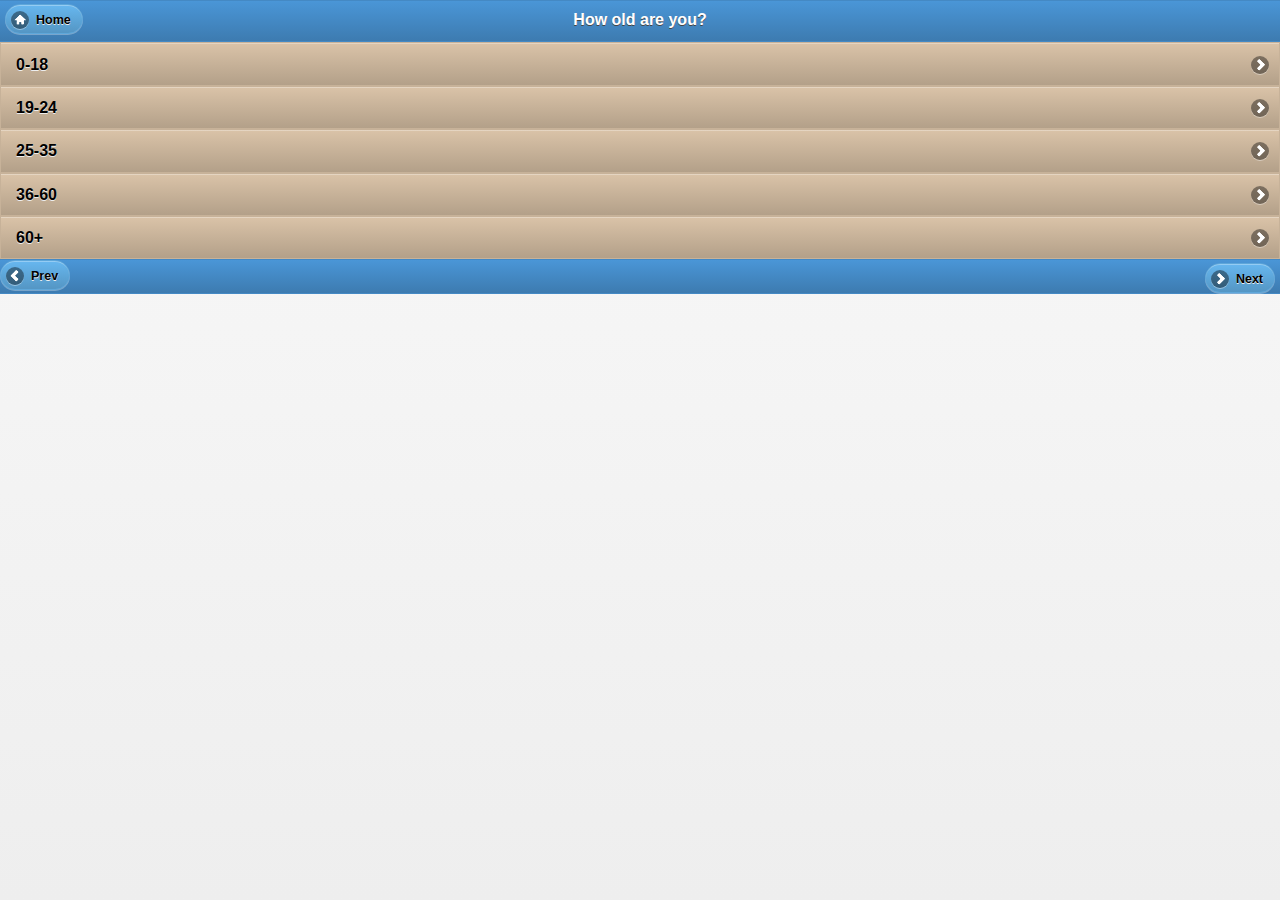
<file: WebContent/enterResp.html>
<!DOCTYPE html> 
<html> 
<head> 
	<title>Template page</title> 
	
	<meta name="viewport" content="width=device-width, initial-scale=1"> 
	<meta name="apple-mobile-web-app-capable" content="yes" />
	<link rel="stylesheet" href="css/jquery.css" />
	<link rel="stylesheet" href="css/sme.min.css" />
	<script src="scripts/jquery.js"></script>
	<script src="scripts/jquerymobile.js"></script>

</head> 
<body> 

<div data-role="page">
	<script type="text/javascript">
		var srvqns;
		var cidx = 0;
		var maxidx;
		
		function renderQuestion() {
			var qt = srvqns[cidx].qnTxt;
			$("#pghdr").html(qt);
			var dt = srvqns[cidx].respOpt;
			$("#resplist > li").each(function(){
				$(this).remove();
			});
			var pfx = "<li><a id='";
			var sfx = "</a></li>";
			$.each(dt, function(idx){
				var txt = pfx + dt[idx].respCode + "'>" + dt[idx].respText + sfx;
				$("#resplist").append(txt);
			});
			$("#resplist > li").find("a").click(function(){
				$(this).parent().parent().parent().parent().find(".ui-btn-active").removeClass("ui-btn-active");
				$(this).parent().parent().parent().addClass("ui-btn-active");
			});
			$("#resplist").listview("refresh");
		}
		
		$(document).bind('pageinit', function(event, ui){
			var svyid = localStorage["respid"];
			//assume i get the id and everything here
			var svyObj = {"questions" : [
			      {"qnid":1, "qnTxt": "How old are you?", respType : "cust", respOpt:[
			         {"respCode" : "1", "respText" : "0-18"},
			         {"respCode" : "2", "respText" : "19-24"},
			         {"respCode" : "3", "respText" : "25-35"},
			         {"respCode" : "4", "respText" : "36-60"},
			         {"respCode" : "5", "respText" : "60+"}
			         ]},
				      {"qnid":2, "qnTxt": "Gender", respType : "cust", respOpt:[{"respCode" : "1", "respText" : "Male"},
				                                                     			         {"respCode" : "2", "respText" : "Female"}]},
				      {"qnid":3, "qnTxt": "Do you consume alcohol?", respType : "yn", respOpt:[{"respCode" : "y", "respText" : "Yes"},
				                                                                               {"respCode" : "n", "respText" : "No"}]} 
			   ]};
			
			srvqns = svyObj.questions;
			maxidx = srvqns.length - 1;
			renderQuestion();
			$("#prevbtn").click(function(){
				if (cidx >= 1) 
					cidx --;
				
				renderQuestion();
			});
			
			$("#nextbtn").click(function(){
				if (cidx < maxidx) 
					cidx ++;
				
				renderQuestion();
			});
		});
	</script>
	<div data-role="header" data-role="a">
		<a href="viewSurveys.html" data-icon="home">Home</a>
		<h1 id="pghdr">Page Title</h1>
	</div><!-- /header -->

	<div data-role="content">	
		<ul data-role="listview" id="resplist" data-theme="b"></ul>	
	</div><!-- /content -->

	<div data-role="footer">
		<a id="prevbtn" data-icon="arrow-l" data-mini="true" align="ui-btn-left">Prev</a>
		<a id ="nextbtn" data-icon="arrow-r" data-mini="true" class="ui-btn-right">Next</a>
	</div><!-- /footer -->
</div><!-- /page -->

</body>
</html>
</file>
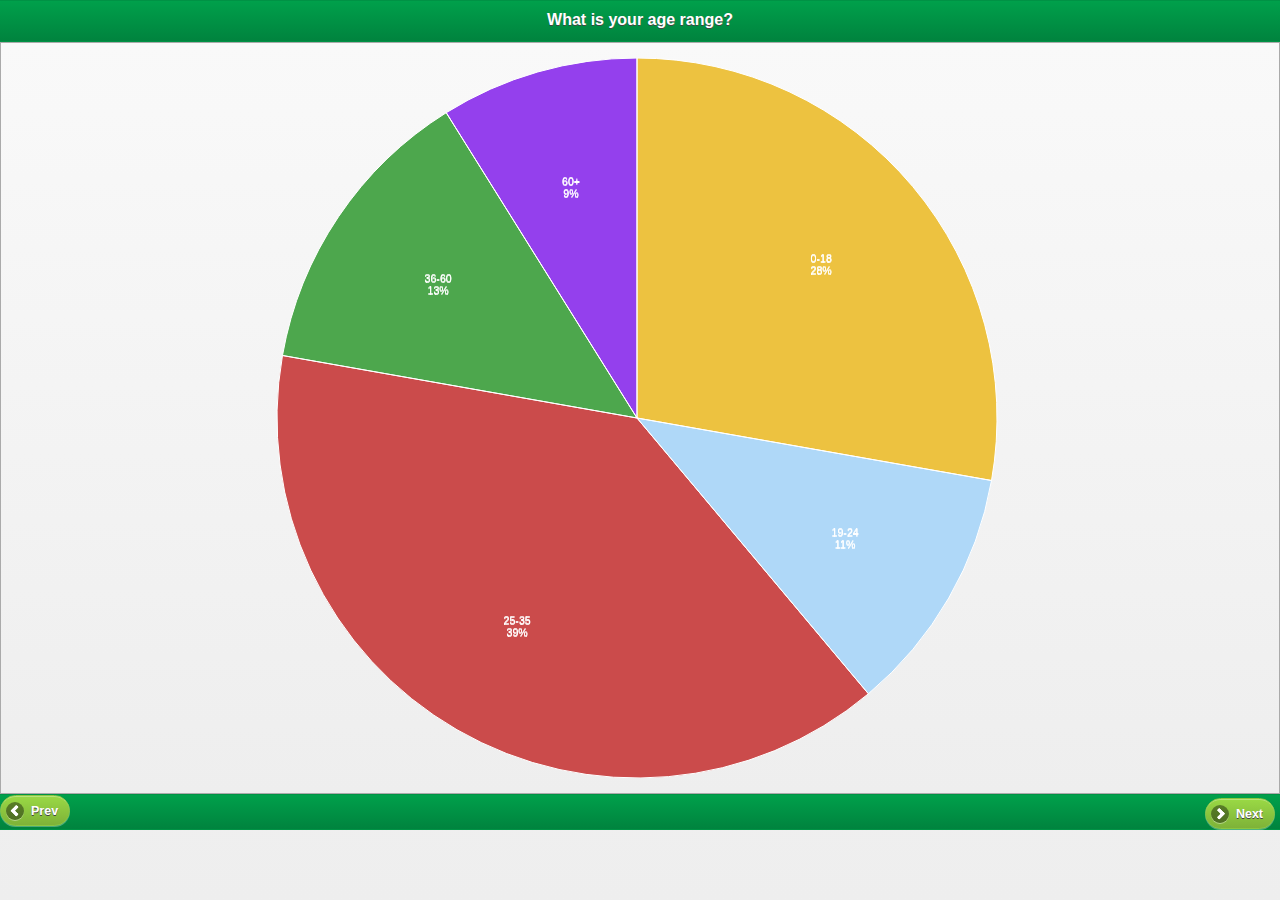
<file: WebContent/graphDemo.html>
<!DOCTYPE html> 
<html> 
<head> 
	<title>Template page</title> 
	
	<meta name="viewport" content="width=device-width, initial-scale=1"> 
	<meta name="apple-mobile-web-app-capable" content="yes" />
		<link rel="stylesheet" href="css/jquery.css" />
	<link rel="stylesheet" href="css/sme.min.css" />
	<script src="scripts/jquery.js"></script>
	<script src="scripts/jquery.flot.min.js"></script>
	<script src="scripts/jquery.flot.pie.min.js"></script>
	<script src="scripts/jquerymobile.js"></script>
	<script type="text/javascript">
		var qid = 0;
		var maxid;
		var wrpData;
		
		window.setInterval(function(){
			var currData = wrpData[qid].respData;
			var len = currData.length;
			
			for (var i = 0; i < len; i++) {
				currData[i].data += Math.floor(Math.random() * 5) + 1;
			}
			
			renderPie(currData, wrpData[qid].qtext);
		}, 3000);
		
		function renderPie(data, text) {
			$("#pghdr").html(text);
			$("#grphdiv").unbind();
			$.plot($("#grphdiv"), data, {
				series: {
					pie: { 
						show: true,
						radius: 1,
		                label: {
		                    show: true,
		                    radius: 2/3,
		                    formatter: function(label, series){
		                        return '<div style="font-size:8pt;text-align:center;padding:2px;color:white;">'+label+'<br/>'+Math.round(series.percent)+'%</div>';
		                    },
		                    threshold: 0.08
		                }
					}
				},
				legend: {
					show: false
				}
			});
		}
		
		$(document).ready(function(){
			
			
			$("#grphdiv").width(0.97 * $(window).width()).height(0.8 * $(window).height());
			var fullData = {"srvdata" : [
			    {"qtext" : "What is your age range?", "respData": [
			    	{label: "0-18", data: 25},
			    	{label: "19-24", data: 10},
			    	{label: "25-35", data: 35},
			    	{label: "36-60", data: 12},
			    	{label: "60+", data: 8}
			    ]},
			    {"qtext" : "Gender", "respData": [
			                                   			    	{label: "Male", data: 55},
			                                   			    	{label: "Female", data: 45}
			                                   			    ]},
			                                   			 {"qtext" : "Do you consume alcohol?", "respData": [
			                                   			                             			    	{label: "Yes", data: 65},
			                                   			                             			    	{label: "No", data: 25}
			                                   			  ]}
			            ]};
			wrpData = fullData.srvdata;
			maxid = wrpData.length - 1;
			
			renderPie(wrpData[qid].respData, wrpData[qid].qtext);
			
			$("#prevbtn").click(function(){
				if (qid >= 1) 
					qid --;
				
				renderPie(wrpData[qid].respData, wrpData[qid].qtext);
			});
			
			$("#nextbtn").click(function(){
				if (qid < maxid) 
					qid ++;
				
				renderPie(wrpData[qid].respData, wrpData[qid].qtext);
			});

		});
	</script>
</head> 
<body> 

<div data-role="page">

	<div data-role="header" data-theme="c">
		<h1 id="pghdr">Page Title</h1>
 
	</div><!-- /header -->

	<div data-role="content" data-theme="c">
		<div id="grphdiv"></div>		
	</div><!-- /content -->

	<div data-role="footer" data-theme="c">
		<a id="prevbtn" data-icon="arrow-l" data-mini="true" align="ui-btn-left">Prev</a>
		<a id ="nextbtn" data-icon="arrow-r" data-mini="true" class="ui-btn-right">Next</a>
	</div>
</div><!-- /page -->

</body>
</html>
</file>
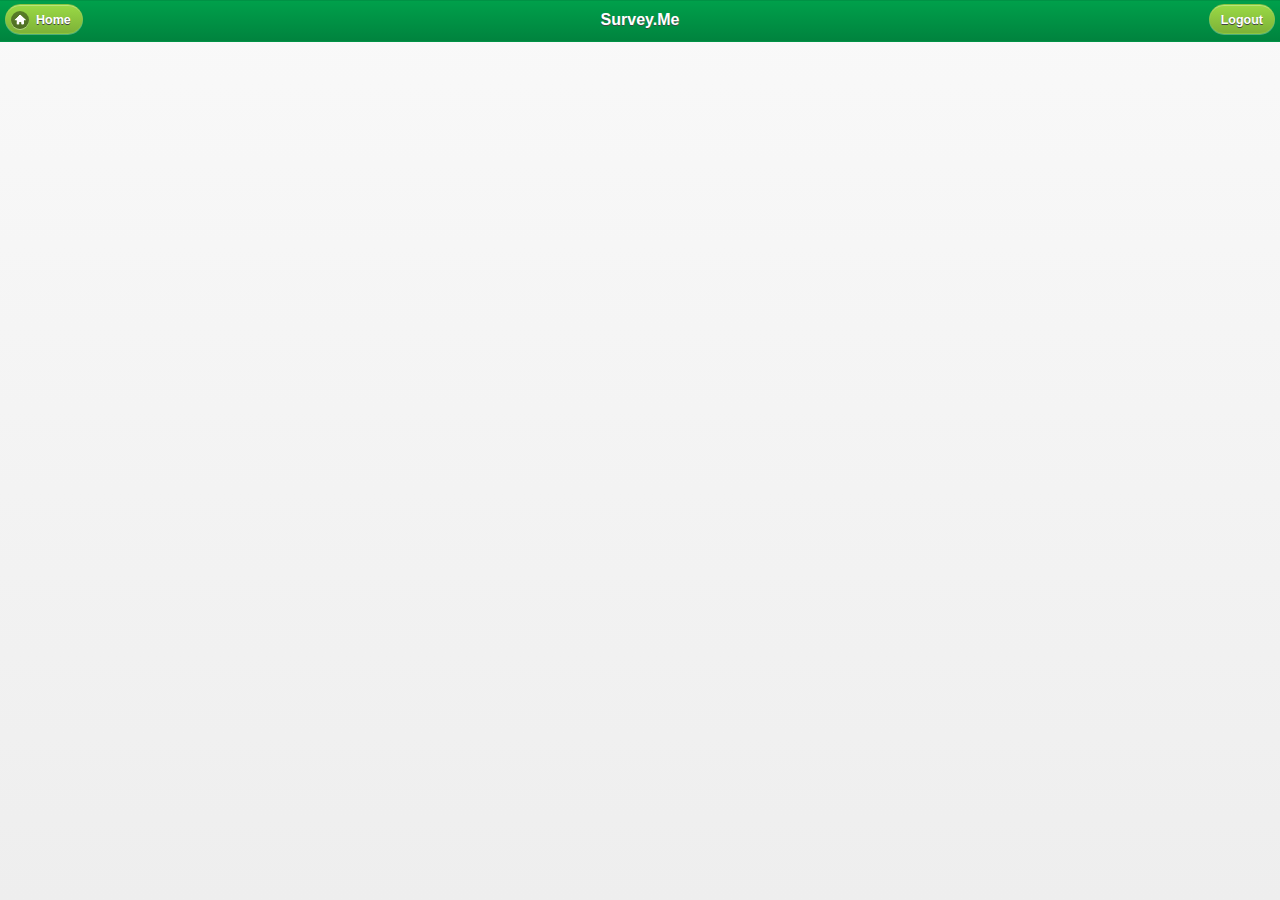
<file: WebContent/viewResults.html>
<!DOCTYPE html> 
<html> 
<head> 
	<title>Template page</title> 
	
	<meta name="viewport" content="width=device-width, initial-scale=1"> 
	<meta name="apple-mobile-web-app-capable" content="yes" />
	<link rel="stylesheet" href="css/jquery.css" />
		<link rel="stylesheet" href="css/sme.min.css" />
	<script src="scripts/jquery.js"></script>
	<script src="scripts/jquerymobile.js"></script>
	<script type="text/javascript">
		function showResults(data) {
			//var dataObj = JSON.parse(data);
			var dataObj = {"rsls": [
			      {"id" : 1, "name" : "Survey 1", "count": "20"},
			      {"id" : 2, "name" : "Survey 2", "count": "27"},
			      {"id" : 3, "name" : "Survey 3", "count": "10"},
			      {"id" : 4, "name" : "Survey 4", "count": "15"},
			      {"id" : 5, "name" : "Survey 5", "count": "20"}
			             ]};
			var pfx = "<li><a id='";
			var sfx = "</a></li>";
			var outer = dataObj.rsls;
			//console.info(dataObj.rsls.length);
			$.each(outer, function(idx){
				
				var txt = pfx + outer[idx].id + "'>" + outer[idx].name +"<span class='ui-li-count' style='background-color:#FFF;'>"+outer[idx].count+"</span>" +sfx;
				$("#svlist").append(txt);
				$("#"+outer[idx].id).click({myid: outer[idx].id}, function(ev){
					//localStorage["respid"] = ev.data.myid;
					localStorage["respid"] = outer[idx].id;
					window.location="graphDemo.html";
				});
			});
			$("#svlist").listview("refresh");
		}
		
		$(document).ready(function(){
			//get my location, covert to range and get surveys
			navigator.geolocation.getCurrentPosition(function(pos){
				var lat = pos.coords.latitude;
				var longi = pos.coords.longitude
				console.info(lat + " ---- " + longi);
				var lat_start = lat - 0.001;
				var lat_end = lat + 0.001;
				var long_start = longi - 0.001;
				var long_end = longi + 0.001;
				var someUrl = "";
				showResults();
				/*$.ajax({
					type: "POST",
					url: someUrl,
					data: {lastrt: lat_start,
						laend: lat_end,
						lostrt: long_start,
						loend: long_end},
					success: showResults	
				});*/
			});	
		});
	</script>
</head> 
<body> 

<div data-role="page">

	<div data-role="header" data-theme="c">
		<a data-role="button" href="#page1" data-icon="home" data-iconpos="left" class="ui-btn-left">Home</a>
        <h3>
            Survey.Me
        </h3>
        <a data-role="button" href="#page1" class="ui-btn-right">Logout</a>
        
	</div><!-- /header -->

	<div data-role="content">	
		<ul data-role="listview" id="svlist" data-theme="c"></ul>		
	</div><!-- /content -->

</div><!-- /page -->

</body>
</html>
</file>
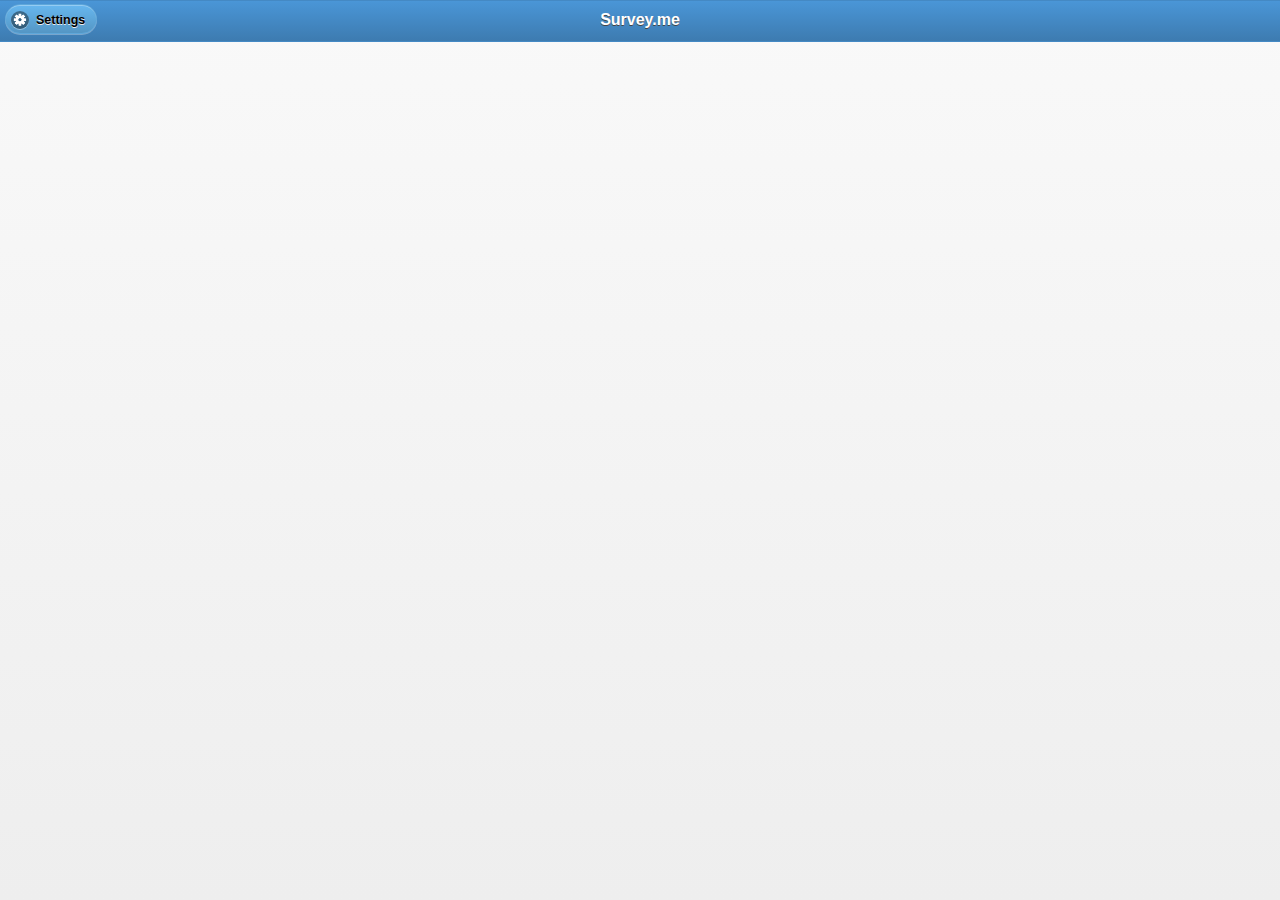
<file: WebContent/viewSurveys.html>
<!DOCTYPE html> 
<html> 
<head> 
	<title>Template page</title> 
	
	<meta name="viewport" content="width=device-width, initial-scale=1"> 
	<meta name="apple-mobile-web-app-capable" content="yes" />
	<link rel="stylesheet" href="css/jquery.css" />
		<link rel="stylesheet" href="css/sme.min.css" />
	<script src="scripts/jquery.js"></script>
	<script src="scripts/jquerymobile.js"></script>
	<script type="text/javascript">
		function showResults(data) {
			//var dataObj = JSON.parse(data);
			var dataObj = {"rsls": [
			      {"id" : 1, "name" : "Survey 1", "desc" : "Survey desc 1"},
			      {"id" : 2, "name" : "Survey 2", "desc" : "Survey desc 2"},
			      {"id" : 3, "name" : "Survey 3", "desc" : "Survey desc 3"},
			      {"id" : 4, "name" : "Survey 4", "desc" : "Survey desc 4"},
			      {"id" : 5, "name" : "Survey 5", "desc" : "Survey desc 5"}
			             ]};
			var pfx = "<li><a id='";
			var sfx = "</a></li>";
			var outer = dataObj.rsls;
			//console.info(dataObj.rsls.length);
			$.each(outer, function(idx){
				
				var txt = pfx + outer[idx].id + "'>" + outer[idx].name + sfx;
				$("#svlist").append(txt);
				$("#"+outer[idx].id).click({myid: outer[idx].id}, function(ev){
					//localStorage["respid"] = ev.data.myid;
					localStorage["respid"] = outer[idx].id;
					$.mobile.changePage("enterResp.html", {transition: "slideup"});
				});
			});
			$("#svlist").listview("refresh");
		}
		
		$(document).ready(function(){
			//get my location, covert to range and get surveys
			navigator.geolocation.getCurrentPosition(function(pos){
				var lat = pos.coords.latitude;
				var longi = pos.coords.longitude
				console.info(lat + " ---- " + longi);
				var lat_start = lat - 0.001;
				var lat_end = lat + 0.001;
				var long_start = longi - 0.001;
				var long_end = longi + 0.001;
				var someUrl = "";
				showResults();
				/*$.ajax({
					type: "POST",
					url: someUrl,
					data: {lastrt: lat_start,
						laend: lat_end,
						lostrt: long_start,
						loend: long_end},
					success: showResults	
				});*/
			});	
		});
	</script>
</head> 
<body> 

<div data-role="page">

	<div data-role="header" data-role="a">
		<a data-icon="gear">Settings</a>
		<h1>Survey.me</h1>
	</div><!-- /header -->

	<div data-role="content">	
		<ul data-role="listview" id="svlist" data-theme="b"></ul>		
	</div><!-- /content -->

</div><!-- /page -->

</body>
</html>
</file>
<file: css/sme.min.css>
/*
* jQuery Mobile 1.3.1
* Git HEAD hash: 74b4bec049fd93e4fe40205e6157de16eb64eb46 <> Date: Mon Apr 8 2013 19:41:28 UTC
* http://jquerymobile.com
*
* Copyright 2010, 2013 jQuery Foundation, Inc. and other contributors
* Released under the MIT license.
* http://jquery.org/license
*
*/

.ui-bar-a{border:1px solid #4489c4 ;background:#4489c4 ;color:#ffffff ;font-weight:bold;text-shadow:0  1px  0  #444444 ;background-image:-webkit-gradient(linear,left top,left bottom,from( #4a96d7 ),to( #3d7bb0 )); background-image:-webkit-linear-gradient( #4a96d7,#3d7bb0 ); background-image:   -moz-linear-gradient( #4a96d7,#3d7bb0 ); background-image:    -ms-linear-gradient( #4a96d7,#3d7bb0 ); background-image:     -o-linear-gradient( #4a96d7,#3d7bb0 ); background-image:        linear-gradient( #4a96d7,#3d7bb0 );}.ui-bar-a .ui-link-inherit{color:#ffffff ;}.ui-bar-a a.ui-link{color:#7cc4e7 ;font-weight:bold;}.ui-bar-a a.ui-link:visited{   color:#2489ce ;}.ui-bar-a a.ui-link:hover{color:#2489ce ;}.ui-bar-a a.ui-link:active{color:#2489ce ;}.ui-bar-a,.ui-bar-a input,.ui-bar-a select,.ui-bar-a textarea,.ui-bar-a button{font-family:Helvetica,Arial,sans-serif ;}.ui-body-a,.ui-overlay-a{border:1px solid #aaaaaa ;color:#333333 ;text-shadow:0  1px  0  #ffffff ;background:#f9f9f9 ;background-image:-webkit-gradient(linear,left top,left bottom,from( #f9f9f9 ),to( #eeeeee )); background-image:-webkit-linear-gradient( #f9f9f9,#eeeeee ); background-image:   -moz-linear-gradient( #f9f9f9,#eeeeee ); background-image:    -ms-linear-gradient( #f9f9f9,#eeeeee ); background-image:     -o-linear-gradient( #f9f9f9,#eeeeee ); background-image:        linear-gradient( #f9f9f9,#eeeeee );}.ui-overlay-a{background-image:none;border-width:0;}.ui-body-a,.ui-body-a input,.ui-body-a select,.ui-body-a textarea,.ui-body-a button{font-family:Helvetica,Arial,sans-serif ;}.ui-body-a .ui-link-inherit{color:#333333 ;}.ui-body-a .ui-link{color:#2489ce ;font-weight:bold;}.ui-body-a .ui-link:visited{   color:#2489ce ;}.ui-body-a .ui-link:hover{color:#2489ce ;}.ui-body-a .ui-link:active{color:#2489ce ;}.ui-btn-up-a{border:1px solid #5ea7da ;background:#5ea7da ;font-weight:bold;color:#000000 ;text-shadow:0  1px  0  #eeeeee ;background-image:-webkit-gradient(linear,left top,left bottom,from( #67b7ef ),to( #5496c4 )); background-image:-webkit-linear-gradient( #67b7ef,#5496c4 ); background-image:   -moz-linear-gradient( #67b7ef,#5496c4 ); background-image:    -ms-linear-gradient( #67b7ef,#5496c4 ); background-image:     -o-linear-gradient( #67b7ef,#5496c4 ); background-image:        linear-gradient( #67b7ef,#5496c4 );}.ui-btn-up-a:visited,.ui-btn-up-a a.ui-link-inherit{color:#000000 ;}.ui-btn-hover-a{border:1px solid #6cc0fa ;background:#6cc0fa ;font-weight:bold;color:#000000 ;text-shadow:0  1px  0  #eeeeee ;background-image:-webkit-gradient(linear,left top,left bottom,from( #76d3FF ),to( #61ace1 )); background-image:-webkit-linear-gradient( #76d3FF,#61ace1 ); background-image:   -moz-linear-gradient( #76d3FF,#61ace1 ); background-image:    -ms-linear-gradient( #76d3FF,#61ace1 ); background-image:     -o-linear-gradient( #76d3FF,#61ace1 ); background-image:        linear-gradient( #76d3FF,#61ace1 );}.ui-btn-hover-a:visited,.ui-btn-hover-a:hover,.ui-btn-hover-a a.ui-link-inherit{color:#000000 ;}.ui-btn-down-a{border:1px solid #6cc0fa ;background:#6cc0fa ;font-weight:bold;color:#000000 ;text-shadow:0  1px  0  #eeeeee ;background-image:-webkit-gradient(linear,left top,left bottom,from( #61ace1 ),to( #76d3FF )); background-image:-webkit-linear-gradient( #61ace1,#76d3FF ); background-image:   -moz-linear-gradient( #61ace1,#76d3FF ); background-image:    -ms-linear-gradient( #61ace1,#76d3FF ); background-image:     -o-linear-gradient( #61ace1,#76d3FF ); background-image:        linear-gradient( #61ace1,#76d3FF );}.ui-btn-down-a:visited,.ui-btn-down-a:hover,.ui-btn-down-a a.ui-link-inherit{color:#000000 ;}.ui-btn-up-a,.ui-btn-hover-a,.ui-btn-down-a{font-family:Helvetica,Arial,sans-serif ;text-decoration:none;}.ui-bar-b{border:1px solid #736357 ;background:#736357 ;color:#ffffff ;font-weight:bold;text-shadow:0  1px  0  #444444 ;background-image:-webkit-gradient(linear,left top,left bottom,from( #7e6c5f ),to( #67594e )); background-image:-webkit-linear-gradient( #7e6c5f,#67594e ); background-image:   -moz-linear-gradient( #7e6c5f,#67594e ); background-image:    -ms-linear-gradient( #7e6c5f,#67594e ); background-image:     -o-linear-gradient( #7e6c5f,#67594e ); background-image:        linear-gradient( #7e6c5f,#67594e );}.ui-bar-b .ui-link-inherit{color:#ffffff ;}.ui-bar-b a.ui-link{color:#7cc4e7 ;font-weight:bold;}.ui-bar-b a.ui-link:visited{   color:#2489ce ;}.ui-bar-b a.ui-link:hover{color:#2489ce ;}.ui-bar-b a.ui-link:active{color:#2489ce ;}.ui-bar-b,.ui-bar-b input,.ui-bar-b select,.ui-bar-b textarea,.ui-bar-b button{font-family:Helvetica,Arial,sans-serif ;}.ui-body-b,.ui-overlay-b{border:1px solid #aaaaaa ;color:#333333 ;text-shadow:0  1px  0  #ffffff ;background:#f9f9f9 ;background-image:-webkit-gradient(linear,left top,left bottom,from( #f9f9f9 ),to( #eeeeee )); background-image:-webkit-linear-gradient( #f9f9f9,#eeeeee ); background-image:   -moz-linear-gradient( #f9f9f9,#eeeeee ); background-image:    -ms-linear-gradient( #f9f9f9,#eeeeee ); background-image:     -o-linear-gradient( #f9f9f9,#eeeeee ); background-image:        linear-gradient( #f9f9f9,#eeeeee );}.ui-overlay-b{background-image:none;border-width:0;}.ui-body-b,.ui-body-b input,.ui-body-b select,.ui-body-b textarea,.ui-body-b button{font-family:Helvetica,Arial,sans-serif ;}.ui-body-b .ui-link-inherit{color:#333333 ;}.ui-body-b .ui-link{color:#2489ce ;font-weight:bold;}.ui-body-b .ui-link:visited{   color:#2489ce ;}.ui-body-b .ui-link:hover{color:#2489ce ;}.ui-body-b .ui-link:active{color:#2489ce ;}.ui-btn-up-b{border:1px solid #c7b299 ;background:#c7b299 ;font-weight:bold;color:#000000 ;text-shadow:0  1px  0  #eeeeee ;background-image:-webkit-gradient(linear,left top,left bottom,from( #dac3a8 ),to( #b3a089 )); background-image:-webkit-linear-gradient( #dac3a8,#b3a089 ); background-image:   -moz-linear-gradient( #dac3a8,#b3a089 ); background-image:    -ms-linear-gradient( #dac3a8,#b3a089 ); background-image:     -o-linear-gradient( #dac3a8,#b3a089 ); background-image:        linear-gradient( #dac3a8,#b3a089 );}.ui-btn-up-b:visited,.ui-btn-up-b a.ui-link-inherit{color:#000000 ;}.ui-btn-hover-b{border:1px solid #e4ccaf ;background:#e4ccaf ;font-weight:bold;color:#000000 ;text-shadow:0  1px  0  #eeeeee ;background-image:-webkit-gradient(linear,left top,left bottom,from( #fae0c0 ),to( #cdb79d )); background-image:-webkit-linear-gradient( #fae0c0,#cdb79d ); background-image:   -moz-linear-gradient( #fae0c0,#cdb79d ); background-image:    -ms-linear-gradient( #fae0c0,#cdb79d ); background-image:     -o-linear-gradient( #fae0c0,#cdb79d ); background-image:        linear-gradient( #fae0c0,#cdb79d );}.ui-btn-hover-b:visited,.ui-btn-hover-b:hover,.ui-btn-hover-b a.ui-link-inherit{color:#000000 ;}.ui-btn-down-b{border:1px solid #e4ccaf ;background:#e4ccaf ;font-weight:bold;color:#000000 ;text-shadow:0  1px  0  #eeeeee ;background-image:-webkit-gradient(linear,left top,left bottom,from( #cdb79d ),to( #fae0c0 )); background-image:-webkit-linear-gradient( #cdb79d,#fae0c0 ); background-image:   -moz-linear-gradient( #cdb79d,#fae0c0 ); background-image:    -ms-linear-gradient( #cdb79d,#fae0c0 ); background-image:     -o-linear-gradient( #cdb79d,#fae0c0 ); background-image:        linear-gradient( #cdb79d,#fae0c0 );}.ui-btn-down-b:visited,.ui-btn-down-b:hover,.ui-btn-down-b a.ui-link-inherit{color:#000000 ;}.ui-btn-up-b,.ui-btn-hover-b,.ui-btn-down-b{font-family:Helvetica,Arial,sans-serif ;text-decoration:none;}.ui-bar-c{border:1px solid #009245 ;background:#009245 ;color:#ffffff ;font-weight:bold;text-shadow:0  1px  0  #444444 ;background-image:-webkit-gradient(linear,left top,left bottom,from( #00a04b ),to( #00833e )); background-image:-webkit-linear-gradient( #00a04b,#00833e ); background-image:   -moz-linear-gradient( #00a04b,#00833e ); background-image:    -ms-linear-gradient( #00a04b,#00833e ); background-image:     -o-linear-gradient( #00a04b,#00833e ); background-image:        linear-gradient( #00a04b,#00833e );}.ui-bar-c .ui-link-inherit{color:#ffffff ;}.ui-bar-c a.ui-link{color:#7cc4e7 ;font-weight:bold;}.ui-bar-c a.ui-link:visited{   color:#2489ce ;}.ui-bar-c a.ui-link:hover{color:#2489ce ;}.ui-bar-c a.ui-link:active{color:#2489ce ;}.ui-bar-c,.ui-bar-c input,.ui-bar-c select,.ui-bar-c textarea,.ui-bar-c button{font-family:Helvetica,Arial,sans-serif ;}.ui-body-c,.ui-overlay-c{border:1px solid #aaaaaa ;color:#333333 ;text-shadow:0  1px  0  #ffffff ;background:#f9f9f9 ;background-image:-webkit-gradient(linear,left top,left bottom,from( #f9f9f9 ),to( #eeeeee )); background-image:-webkit-linear-gradient( #f9f9f9,#eeeeee ); background-image:   -moz-linear-gradient( #f9f9f9,#eeeeee ); background-image:    -ms-linear-gradient( #f9f9f9,#eeeeee ); background-image:     -o-linear-gradient( #f9f9f9,#eeeeee ); background-image:        linear-gradient( #f9f9f9,#eeeeee );}.ui-overlay-c{background-image:none;border-width:0;}.ui-body-c,.ui-body-c input,.ui-body-c select,.ui-body-c textarea,.ui-body-c button{font-family:Helvetica,Arial,sans-serif ;}.ui-body-c .ui-link-inherit{color:#333333 ;}.ui-body-c .ui-link{color:#2489ce ;font-weight:bold;}.ui-body-c .ui-link:visited{   color:#2489ce ;}.ui-body-c .ui-link:hover{color:#2489ce ;}.ui-body-c .ui-link:active{color:#2489ce ;}.ui-btn-up-c{border:1px solid #8cc63f ;background:#8cc63f ;font-weight:bold;color:#ffffff ;text-shadow:0  1px  0  #444444 ;background-image:-webkit-gradient(linear,left top,left bottom,from( #9ad945 ),to( #7eb238 )); background-image:-webkit-linear-gradient( #9ad945,#7eb238 ); background-image:   -moz-linear-gradient( #9ad945,#7eb238 ); background-image:    -ms-linear-gradient( #9ad945,#7eb238 ); background-image:     -o-linear-gradient( #9ad945,#7eb238 ); background-image:        linear-gradient( #9ad945,#7eb238 );}.ui-btn-up-c:visited,.ui-btn-up-c a.ui-link-inherit{color:#ffffff ;}.ui-btn-hover-c{border:1px solid #a1e348 ;background:#a1e348 ;font-weight:bold;color:#ffffff ;text-shadow:0  1px  0  #444444 ;background-image:-webkit-gradient(linear,left top,left bottom,from( #b1f94f ),to( #90cc40 )); background-image:-webkit-linear-gradient( #b1f94f,#90cc40 ); background-image:   -moz-linear-gradient( #b1f94f,#90cc40 ); background-image:    -ms-linear-gradient( #b1f94f,#90cc40 ); background-image:     -o-linear-gradient( #b1f94f,#90cc40 ); background-image:        linear-gradient( #b1f94f,#90cc40 );}.ui-btn-hover-c:visited,.ui-btn-hover-c:hover,.ui-btn-hover-c a.ui-link-inherit{color:#ffffff ;}.ui-btn-down-c{border:1px solid #a1e348 ;background:#a1e348 ;font-weight:bold;color:#000000 ;text-shadow:0  1px  0  #eeeeee ;background-image:-webkit-gradient(linear,left top,left bottom,from( #90cc40 ),to( #b1f94f )); background-image:-webkit-linear-gradient( #90cc40,#b1f94f ); background-image:   -moz-linear-gradient( #90cc40,#b1f94f ); background-image:    -ms-linear-gradient( #90cc40,#b1f94f ); background-image:     -o-linear-gradient( #90cc40,#b1f94f ); background-image:        linear-gradient( #90cc40,#b1f94f );}.ui-btn-down-c:visited,.ui-btn-down-c:hover,.ui-btn-down-c a.ui-link-inherit{color:#000000 ;}.ui-btn-up-c,.ui-btn-hover-c,.ui-btn-down-c{font-family:Helvetica,Arial,sans-serif ;text-decoration:none;}a.ui-link-inherit{text-decoration:none !important;}.ui-btn-active{border:1px solid #ffffff ;background:#ffffff ;font-weight:bold;color:#000000 ;cursor:pointer;text-shadow:0  1px  0  #eeeeee ;text-decoration:none;background-image:-webkit-gradient(linear,left top,left bottom,from( #FFFFFF ),to( #e5e5e5 )); background-image:-webkit-linear-gradient( #FFFFFF,#e5e5e5 ); background-image:   -moz-linear-gradient( #FFFFFF,#e5e5e5 ); background-image:    -ms-linear-gradient( #FFFFFF,#e5e5e5 ); background-image:     -o-linear-gradient( #FFFFFF,#e5e5e5 ); background-image:        linear-gradient( #FFFFFF,#e5e5e5 ); font-family:Helvetica,Arial,sans-serif ;}.ui-btn-active:visited,.ui-btn-active:hover,.ui-btn-active a.ui-link-inherit{color:#000000 ;}.ui-btn-inner{border-top:1px solid #fff;border-color:rgba(255,255,255,.3);}.ui-corner-all{-webkit-border-radius:.6em ;border-radius:.6em ;}.ui-br{border-color:rgb(130,130,130);border-color:rgba(130,130,130,.3);border-style:solid;}.ui-disabled{filter:Alpha(Opacity=30);opacity:.3;zoom:1;}.ui-disabled,.ui-disabled a{cursor:default !important;pointer-events:none;}.ui-icon,.ui-icon-searchfield:after{background-color:#666666 ;background-color:rgba(0,0,0,.4) ;background-image:url(images/icons-18-white.png) ;background-repeat:no-repeat;-webkit-border-radius:9px;border-radius:9px;}.ui-icon-alt .ui-icon,.ui-icon-alt .ui-icon-searchfield:after{background-color:#fff;background-color:rgba(255,255,255,.3);background-image:url(images/icons-18-black.png);background-repeat:no-repeat;}.ui-icon-nodisc .ui-icon,.ui-icon-nodisc .ui-icon-searchfield:after,.ui-icon-nodisc .ui-icon-alt .ui-icon,.ui-icon-nodisc .ui-icon-alt .ui-icon-searchfield:after{background-color:transparent;}.ui-icon-plus{background-position:-1px -1px;}.ui-icon-minus{background-position:-37px -1px;}.ui-icon-delete{background-position:-73px -1px;}.ui-icon-arrow-r{background-position:-108px -1px;}.ui-icon-arrow-l{background-position:-144px -1px;}.ui-icon-arrow-u{background-position:-180px -1px;}.ui-icon-arrow-d{background-position:-216px -1px;}.ui-icon-check{background-position:-252px -1px;}.ui-icon-gear{background-position:-288px -1px;}.ui-icon-refresh{background-position:-323px -1px;}.ui-icon-forward{background-position:-360px -1px;}.ui-icon-back{background-position:-396px -1px;}.ui-icon-grid{background-position:-432px -1px;}.ui-icon-star{background-position:-467px -1px;}.ui-icon-alert{background-position:-503px -1px;}.ui-icon-info{background-position:-539px -1px;}.ui-icon-home{background-position:-575px -1px;}.ui-icon-search,.ui-icon-searchfield:after{background-position:-611px -1px;}.ui-icon-checkbox-on{background-position:-647px -1px;}.ui-icon-checkbox-off{background-position:-683px -1px;}.ui-icon-radio-on{background-position:-718px -1px;}.ui-icon-radio-off{background-position:-754px -1px;}.ui-icon-bars{background-position:-788px -1px;}.ui-icon-edit{background-position:-824px -1px;}@media only screen and (-webkit-min-device-pixel-ratio:1.3),      only screen and (min--moz-device-pixel-ratio:1.3),      only screen and (min-resolution:200dpi){.ui-icon-plus,.ui-icon-minus,.ui-icon-delete,.ui-icon-arrow-r,.ui-icon-arrow-l,.ui-icon-arrow-u,.ui-icon-arrow-d,.ui-icon-check,.ui-icon-gear,.ui-icon-refresh,.ui-icon-forward,.ui-icon-back,.ui-icon-grid,.ui-icon-star,.ui-icon-alert,.ui-icon-info,.ui-icon-home,.ui-icon-bars,.ui-icon-edit,.ui-icon-search,.ui-icon-searchfield:after,.ui-icon-checkbox-off,.ui-icon-checkbox-on,.ui-icon-radio-off,.ui-icon-radio-on{background-image:url(images/icons-36-white.png);-moz-background-size:864px 18px;-o-background-size:864px 18px;-webkit-background-size:864px 18px;background-size:864px 18px;}.ui-icon-alt .ui-icon{background-image:url(images/icons-36-black.png);}.ui-icon-plus{background-position:0 50%;}.ui-icon-minus{background-position:-36px 50%;}.ui-icon-delete{background-position:-72px 50%;}.ui-icon-arrow-r{background-position:-108px 50%;}.ui-icon-arrow-l{background-position:-144px 50%;}.ui-icon-arrow-u{background-position:-179px 50%;}.ui-icon-arrow-d{background-position:-215px 50%;}.ui-icon-check{background-position:-252px 50%;}.ui-icon-gear{background-position:-287px 50%;}.ui-icon-refresh{background-position:-323px 50%;}.ui-icon-forward{background-position:-360px 50%;}.ui-icon-back{background-position:-395px 50%;}.ui-icon-grid{background-position:-431px 50%;}.ui-icon-star{background-position:-467px 50%;}.ui-icon-alert{background-position:-503px 50%;}.ui-icon-info{background-position:-538px 50%;}.ui-icon-home{background-position:-575px 50%;}.ui-icon-search,.ui-icon-searchfield:after{background-position:-611px 50%;}.ui-icon-checkbox-on{background-position:-647px 50%;}.ui-icon-checkbox-off{background-position:-683px 50%;}.ui-icon-radio-on{background-position:-718px 50%;}.ui-icon-radio-off{background-position:-754px 50%;}.ui-icon-bars{background-position:-788px 50%;}.ui-icon-edit{background-position:-824px 50%;}}.ui-checkbox .ui-icon,.ui-selectmenu-list .ui-icon{-webkit-border-radius:3px;border-radius:3px;}.ui-icon-checkbox-off,.ui-icon-radio-off{background-color:transparent;}.ui-checkbox-on .ui-icon,.ui-radio-on .ui-icon{background-color:#ffffff ; }.ui-icon-loading{background:url(images/ajax-loader.gif);background-size:46px 46px;}.ui-btn-corner-all{-webkit-border-radius:1em ;border-radius:1em ;}.ui-corner-all,.ui-btn-corner-all{-webkit-background-clip:padding;background-clip:padding-box;}.ui-overlay{background:#666;filter:Alpha(Opacity=50);opacity:.5;position:absolute;width:100%;height:100%;}.ui-overlay-shadow{-moz-box-shadow:0 0 12px rgba(0,0,0,.6);-webkit-box-shadow:0 0 12px rgba(0,0,0,.6);box-shadow:0 0 12px rgba(0,0,0,.6);}.ui-shadow{-moz-box-shadow:0 1px 3px  rgba(0,0,0,.2) ;-webkit-box-shadow:0 1px 3px  rgba(0,0,0,.2) ;box-shadow:0 1px 3px  rgba(0,0,0,.2) }.ui-bar-a .ui-shadow,.ui-bar-b .ui-shadow,.ui-bar-c .ui-shadow {-moz-box-shadow:0 1px 0 rgba(255,255,255,.3);-webkit-box-shadow:0 1px 0 rgba(255,255,255,.3);box-shadow:0 1px 0 rgba(255,255,255,.3);}.ui-shadow-inset{-moz-box-shadow:inset 0 1px 4px rgba(0,0,0,.2);-webkit-box-shadow:inset 0 1px 4px rgba(0,0,0,.2);box-shadow:inset 0 1px 4px rgba(0,0,0,.2);}.ui-icon-shadow{-moz-box-shadow:0 1px 0 rgba(255,255,255,.4) ;-webkit-box-shadow:0 1px 0 rgba(255,255,255,.4) ;box-shadow:0 1px 0 rgba(255,255,255,.4) ;}.ui-btn:focus,.ui-link-inherit:focus{outline:0;}.ui-btn.ui-focus{z-index:1;}.ui-focus,.ui-btn:focus{-moz-box-shadow:inset 0 0 3px #ffffff,0 0 9px #ffffff ;-webkit-box-shadow:inset 0 0 3px #ffffff,0 0 9px #ffffff ;box-shadow:inset 0 0 3px #ffffff,0 0 9px #ffffff ;}.ui-input-text.ui-focus,.ui-input-search.ui-focus{-moz-box-shadow:0 0 12px #ffffff ;-webkit-box-shadow:0 0 12px #ffffff ;box-shadow:0 0 12px #ffffff ;}.ui-mobile-nosupport-boxshadow *{-moz-box-shadow:none !important;-webkit-box-shadow:none !important;box-shadow:none !important;}.ui-mobile-nosupport-boxshadow .ui-focus,.ui-mobile-nosupport-boxshadow .ui-btn:focus,.ui-mobile-nosupport-boxshadow .ui-link-inherit:focus{outline-width:1px;outline-style:auto;}
</file>
<file: WebContent/css/sme.min.css>
/*
* jQuery Mobile 1.3.1
* Git HEAD hash: 74b4bec049fd93e4fe40205e6157de16eb64eb46 <> Date: Mon Apr 8 2013 19:41:28 UTC
* http://jquerymobile.com
*
* Copyright 2010, 2013 jQuery Foundation, Inc. and other contributors
* Released under the MIT license.
* http://jquery.org/license
*
*/

.ui-bar-a{border:1px solid #4489c4 ;background:#4489c4 ;color:#ffffff ;font-weight:bold;text-shadow:0  1px  0  #444444 ;background-image:-webkit-gradient(linear,left top,left bottom,from( #4a96d7 ),to( #3d7bb0 )); background-image:-webkit-linear-gradient( #4a96d7,#3d7bb0 ); background-image:   -moz-linear-gradient( #4a96d7,#3d7bb0 ); background-image:    -ms-linear-gradient( #4a96d7,#3d7bb0 ); background-image:     -o-linear-gradient( #4a96d7,#3d7bb0 ); background-image:        linear-gradient( #4a96d7,#3d7bb0 );}.ui-bar-a .ui-link-inherit{color:#ffffff ;}.ui-bar-a a.ui-link{color:#7cc4e7 ;font-weight:bold;}.ui-bar-a a.ui-link:visited{   color:#2489ce ;}.ui-bar-a a.ui-link:hover{color:#2489ce ;}.ui-bar-a a.ui-link:active{color:#2489ce ;}.ui-bar-a,.ui-bar-a input,.ui-bar-a select,.ui-bar-a textarea,.ui-bar-a button{font-family:Helvetica,Arial,sans-serif ;}.ui-body-a,.ui-overlay-a{border:1px solid #aaaaaa ;color:#333333 ;text-shadow:0  1px  0  #ffffff ;background:#f9f9f9 ;background-image:-webkit-gradient(linear,left top,left bottom,from( #f9f9f9 ),to( #eeeeee )); background-image:-webkit-linear-gradient( #f9f9f9,#eeeeee ); background-image:   -moz-linear-gradient( #f9f9f9,#eeeeee ); background-image:    -ms-linear-gradient( #f9f9f9,#eeeeee ); background-image:     -o-linear-gradient( #f9f9f9,#eeeeee ); background-image:        linear-gradient( #f9f9f9,#eeeeee );}.ui-overlay-a{background-image:none;border-width:0;}.ui-body-a,.ui-body-a input,.ui-body-a select,.ui-body-a textarea,.ui-body-a button{font-family:Helvetica,Arial,sans-serif ;}.ui-body-a .ui-link-inherit{color:#333333 ;}.ui-body-a .ui-link{color:#2489ce ;font-weight:bold;}.ui-body-a .ui-link:visited{   color:#2489ce ;}.ui-body-a .ui-link:hover{color:#2489ce ;}.ui-body-a .ui-link:active{color:#2489ce ;}.ui-btn-up-a{border:1px solid #5ea7da ;background:#5ea7da ;font-weight:bold;color:#000000 ;text-shadow:0  1px  0  #eeeeee ;background-image:-webkit-gradient(linear,left top,left bottom,from( #67b7ef ),to( #5496c4 )); background-image:-webkit-linear-gradient( #67b7ef,#5496c4 ); background-image:   -moz-linear-gradient( #67b7ef,#5496c4 ); background-image:    -ms-linear-gradient( #67b7ef,#5496c4 ); background-image:     -o-linear-gradient( #67b7ef,#5496c4 ); background-image:        linear-gradient( #67b7ef,#5496c4 );}.ui-btn-up-a:visited,.ui-btn-up-a a.ui-link-inherit{color:#000000 ;}.ui-btn-hover-a{border:1px solid #6cc0fa ;background:#6cc0fa ;font-weight:bold;color:#000000 ;text-shadow:0  1px  0  #eeeeee ;background-image:-webkit-gradient(linear,left top,left bottom,from( #76d3FF ),to( #61ace1 )); background-image:-webkit-linear-gradient( #76d3FF,#61ace1 ); background-image:   -moz-linear-gradient( #76d3FF,#61ace1 ); background-image:    -ms-linear-gradient( #76d3FF,#61ace1 ); background-image:     -o-linear-gradient( #76d3FF,#61ace1 ); background-image:        linear-gradient( #76d3FF,#61ace1 );}.ui-btn-hover-a:visited,.ui-btn-hover-a:hover,.ui-btn-hover-a a.ui-link-inherit{color:#000000 ;}.ui-btn-down-a{border:1px solid #6cc0fa ;background:#6cc0fa ;font-weight:bold;color:#000000 ;text-shadow:0  1px  0  #eeeeee ;background-image:-webkit-gradient(linear,left top,left bottom,from( #61ace1 ),to( #76d3FF )); background-image:-webkit-linear-gradient( #61ace1,#76d3FF ); background-image:   -moz-linear-gradient( #61ace1,#76d3FF ); background-image:    -ms-linear-gradient( #61ace1,#76d3FF ); background-image:     -o-linear-gradient( #61ace1,#76d3FF ); background-image:        linear-gradient( #61ace1,#76d3FF );}.ui-btn-down-a:visited,.ui-btn-down-a:hover,.ui-btn-down-a a.ui-link-inherit{color:#000000 ;}.ui-btn-up-a,.ui-btn-hover-a,.ui-btn-down-a{font-family:Helvetica,Arial,sans-serif ;text-decoration:none;}.ui-bar-b{border:1px solid #736357 ;background:#736357 ;color:#ffffff ;font-weight:bold;text-shadow:0  1px  0  #444444 ;background-image:-webkit-gradient(linear,left top,left bottom,from( #7e6c5f ),to( #67594e )); background-image:-webkit-linear-gradient( #7e6c5f,#67594e ); background-image:   -moz-linear-gradient( #7e6c5f,#67594e ); background-image:    -ms-linear-gradient( #7e6c5f,#67594e ); background-image:     -o-linear-gradient( #7e6c5f,#67594e ); background-image:        linear-gradient( #7e6c5f,#67594e );}.ui-bar-b .ui-link-inherit{color:#ffffff ;}.ui-bar-b a.ui-link{color:#7cc4e7 ;font-weight:bold;}.ui-bar-b a.ui-link:visited{   color:#2489ce ;}.ui-bar-b a.ui-link:hover{color:#2489ce ;}.ui-bar-b a.ui-link:active{color:#2489ce ;}.ui-bar-b,.ui-bar-b input,.ui-bar-b select,.ui-bar-b textarea,.ui-bar-b button{font-family:Helvetica,Arial,sans-serif ;}.ui-body-b,.ui-overlay-b{border:1px solid #aaaaaa ;color:#333333 ;text-shadow:0  1px  0  #ffffff ;background:#f9f9f9 ;background-image:-webkit-gradient(linear,left top,left bottom,from( #f9f9f9 ),to( #eeeeee )); background-image:-webkit-linear-gradient( #f9f9f9,#eeeeee ); background-image:   -moz-linear-gradient( #f9f9f9,#eeeeee ); background-image:    -ms-linear-gradient( #f9f9f9,#eeeeee ); background-image:     -o-linear-gradient( #f9f9f9,#eeeeee ); background-image:        linear-gradient( #f9f9f9,#eeeeee );}.ui-overlay-b{background-image:none;border-width:0;}.ui-body-b,.ui-body-b input,.ui-body-b select,.ui-body-b textarea,.ui-body-b button{font-family:Helvetica,Arial,sans-serif ;}.ui-body-b .ui-link-inherit{color:#333333 ;}.ui-body-b .ui-link{color:#2489ce ;font-weight:bold;}.ui-body-b .ui-link:visited{   color:#2489ce ;}.ui-body-b .ui-link:hover{color:#2489ce ;}.ui-body-b .ui-link:active{color:#2489ce ;}.ui-btn-up-b{border:1px solid #c7b299 ;background:#c7b299 ;font-weight:bold;color:#000000 ;text-shadow:0  1px  0  #eeeeee ;background-image:-webkit-gradient(linear,left top,left bottom,from( #dac3a8 ),to( #b3a089 )); background-image:-webkit-linear-gradient( #dac3a8,#b3a089 ); background-image:   -moz-linear-gradient( #dac3a8,#b3a089 ); background-image:    -ms-linear-gradient( #dac3a8,#b3a089 ); background-image:     -o-linear-gradient( #dac3a8,#b3a089 ); background-image:        linear-gradient( #dac3a8,#b3a089 );}.ui-btn-up-b:visited,.ui-btn-up-b a.ui-link-inherit{color:#000000 ;}.ui-btn-hover-b{border:1px solid #e4ccaf ;background:#e4ccaf ;font-weight:bold;color:#000000 ;text-shadow:0  1px  0  #eeeeee ;background-image:-webkit-gradient(linear,left top,left bottom,from( #fae0c0 ),to( #cdb79d )); background-image:-webkit-linear-gradient( #fae0c0,#cdb79d ); background-image:   -moz-linear-gradient( #fae0c0,#cdb79d ); background-image:    -ms-linear-gradient( #fae0c0,#cdb79d ); background-image:     -o-linear-gradient( #fae0c0,#cdb79d ); background-image:        linear-gradient( #fae0c0,#cdb79d );}.ui-btn-hover-b:visited,.ui-btn-hover-b:hover,.ui-btn-hover-b a.ui-link-inherit{color:#000000 ;}.ui-btn-down-b{border:1px solid #e4ccaf ;background:#e4ccaf ;font-weight:bold;color:#000000 ;text-shadow:0  1px  0  #eeeeee ;background-image:-webkit-gradient(linear,left top,left bottom,from( #cdb79d ),to( #fae0c0 )); background-image:-webkit-linear-gradient( #cdb79d,#fae0c0 ); background-image:   -moz-linear-gradient( #cdb79d,#fae0c0 ); background-image:    -ms-linear-gradient( #cdb79d,#fae0c0 ); background-image:     -o-linear-gradient( #cdb79d,#fae0c0 ); background-image:        linear-gradient( #cdb79d,#fae0c0 );}.ui-btn-down-b:visited,.ui-btn-down-b:hover,.ui-btn-down-b a.ui-link-inherit{color:#000000 ;}.ui-btn-up-b,.ui-btn-hover-b,.ui-btn-down-b{font-family:Helvetica,Arial,sans-serif ;text-decoration:none;}.ui-bar-c{border:1px solid #009245 ;background:#009245 ;color:#ffffff ;font-weight:bold;text-shadow:0  1px  0  #444444 ;background-image:-webkit-gradient(linear,left top,left bottom,from( #00a04b ),to( #00833e )); background-image:-webkit-linear-gradient( #00a04b,#00833e ); background-image:   -moz-linear-gradient( #00a04b,#00833e ); background-image:    -ms-linear-gradient( #00a04b,#00833e ); background-image:     -o-linear-gradient( #00a04b,#00833e ); background-image:        linear-gradient( #00a04b,#00833e );}.ui-bar-c .ui-link-inherit{color:#ffffff ;}.ui-bar-c a.ui-link{color:#7cc4e7 ;font-weight:bold;}.ui-bar-c a.ui-link:visited{   color:#2489ce ;}.ui-bar-c a.ui-link:hover{color:#2489ce ;}.ui-bar-c a.ui-link:active{color:#2489ce ;}.ui-bar-c,.ui-bar-c input,.ui-bar-c select,.ui-bar-c textarea,.ui-bar-c button{font-family:Helvetica,Arial,sans-serif ;}.ui-body-c,.ui-overlay-c{border:1px solid #aaaaaa ;color:#333333 ;text-shadow:0  1px  0  #ffffff ;background:#f9f9f9 ;background-image:-webkit-gradient(linear,left top,left bottom,from( #f9f9f9 ),to( #eeeeee )); background-image:-webkit-linear-gradient( #f9f9f9,#eeeeee ); background-image:   -moz-linear-gradient( #f9f9f9,#eeeeee ); background-image:    -ms-linear-gradient( #f9f9f9,#eeeeee ); background-image:     -o-linear-gradient( #f9f9f9,#eeeeee ); background-image:        linear-gradient( #f9f9f9,#eeeeee );}.ui-overlay-c{background-image:none;border-width:0;}.ui-body-c,.ui-body-c input,.ui-body-c select,.ui-body-c textarea,.ui-body-c button{font-family:Helvetica,Arial,sans-serif ;}.ui-body-c .ui-link-inherit{color:#333333 ;}.ui-body-c .ui-link{color:#2489ce ;font-weight:bold;}.ui-body-c .ui-link:visited{   color:#2489ce ;}.ui-body-c .ui-link:hover{color:#2489ce ;}.ui-body-c .ui-link:active{color:#2489ce ;}.ui-btn-up-c{border:1px solid #8cc63f ;background:#8cc63f ;font-weight:bold;color:#ffffff ;text-shadow:0  1px  0  #444444 ;background-image:-webkit-gradient(linear,left top,left bottom,from( #9ad945 ),to( #7eb238 )); background-image:-webkit-linear-gradient( #9ad945,#7eb238 ); background-image:   -moz-linear-gradient( #9ad945,#7eb238 ); background-image:    -ms-linear-gradient( #9ad945,#7eb238 ); background-image:     -o-linear-gradient( #9ad945,#7eb238 ); background-image:        linear-gradient( #9ad945,#7eb238 );}.ui-btn-up-c:visited,.ui-btn-up-c a.ui-link-inherit{color:#ffffff ;}.ui-btn-hover-c{border:1px solid #a1e348 ;background:#a1e348 ;font-weight:bold;color:#ffffff ;text-shadow:0  1px  0  #444444 ;background-image:-webkit-gradient(linear,left top,left bottom,from( #b1f94f ),to( #90cc40 )); background-image:-webkit-linear-gradient( #b1f94f,#90cc40 ); background-image:   -moz-linear-gradient( #b1f94f,#90cc40 ); background-image:    -ms-linear-gradient( #b1f94f,#90cc40 ); background-image:     -o-linear-gradient( #b1f94f,#90cc40 ); background-image:        linear-gradient( #b1f94f,#90cc40 );}.ui-btn-hover-c:visited,.ui-btn-hover-c:hover,.ui-btn-hover-c a.ui-link-inherit{color:#ffffff ;}.ui-btn-down-c{border:1px solid #a1e348 ;background:#a1e348 ;font-weight:bold;color:#000000 ;text-shadow:0  1px  0  #eeeeee ;background-image:-webkit-gradient(linear,left top,left bottom,from( #90cc40 ),to( #b1f94f )); background-image:-webkit-linear-gradient( #90cc40,#b1f94f ); background-image:   -moz-linear-gradient( #90cc40,#b1f94f ); background-image:    -ms-linear-gradient( #90cc40,#b1f94f ); background-image:     -o-linear-gradient( #90cc40,#b1f94f ); background-image:        linear-gradient( #90cc40,#b1f94f );}.ui-btn-down-c:visited,.ui-btn-down-c:hover,.ui-btn-down-c a.ui-link-inherit{color:#000000 ;}.ui-btn-up-c,.ui-btn-hover-c,.ui-btn-down-c{font-family:Helvetica,Arial,sans-serif ;text-decoration:none;}a.ui-link-inherit{text-decoration:none !important;}.ui-btn-active{border:1px solid #ffffff ;background:#ffffff ;font-weight:bold;color:#000000 ;cursor:pointer;text-shadow:0  1px  0  #eeeeee ;text-decoration:none;background-image:-webkit-gradient(linear,left top,left bottom,from( #FFFFFF ),to( #e5e5e5 )); background-image:-webkit-linear-gradient( #FFFFFF,#e5e5e5 ); background-image:   -moz-linear-gradient( #FFFFFF,#e5e5e5 ); background-image:    -ms-linear-gradient( #FFFFFF,#e5e5e5 ); background-image:     -o-linear-gradient( #FFFFFF,#e5e5e5 ); background-image:        linear-gradient( #FFFFFF,#e5e5e5 ); font-family:Helvetica,Arial,sans-serif ;}.ui-btn-active:visited,.ui-btn-active:hover,.ui-btn-active a.ui-link-inherit{color:#000000 ;}.ui-btn-inner{border-top:1px solid #fff;border-color:rgba(255,255,255,.3);}.ui-corner-all{-webkit-border-radius:.6em ;border-radius:.6em ;}.ui-br{border-color:rgb(130,130,130);border-color:rgba(130,130,130,.3);border-style:solid;}.ui-disabled{filter:Alpha(Opacity=30);opacity:.3;zoom:1;}.ui-disabled,.ui-disabled a{cursor:default !important;pointer-events:none;}.ui-icon,.ui-icon-searchfield:after{background-color:#666666 ;background-color:rgba(0,0,0,.4) ;background-image:url(images/icons-18-white.png) ;background-repeat:no-repeat;-webkit-border-radius:9px;border-radius:9px;}.ui-icon-alt .ui-icon,.ui-icon-alt .ui-icon-searchfield:after{background-color:#fff;background-color:rgba(255,255,255,.3);background-image:url(images/icons-18-black.png);background-repeat:no-repeat;}.ui-icon-nodisc .ui-icon,.ui-icon-nodisc .ui-icon-searchfield:after,.ui-icon-nodisc .ui-icon-alt .ui-icon,.ui-icon-nodisc .ui-icon-alt .ui-icon-searchfield:after{background-color:transparent;}.ui-icon-plus{background-position:-1px -1px;}.ui-icon-minus{background-position:-37px -1px;}.ui-icon-delete{background-position:-73px -1px;}.ui-icon-arrow-r{background-position:-108px -1px;}.ui-icon-arrow-l{background-position:-144px -1px;}.ui-icon-arrow-u{background-position:-180px -1px;}.ui-icon-arrow-d{background-position:-216px -1px;}.ui-icon-check{background-position:-252px -1px;}.ui-icon-gear{background-position:-288px -1px;}.ui-icon-refresh{background-position:-323px -1px;}.ui-icon-forward{background-position:-360px -1px;}.ui-icon-back{background-position:-396px -1px;}.ui-icon-grid{background-position:-432px -1px;}.ui-icon-star{background-position:-467px -1px;}.ui-icon-alert{background-position:-503px -1px;}.ui-icon-info{background-position:-539px -1px;}.ui-icon-home{background-position:-575px -1px;}.ui-icon-search,.ui-icon-searchfield:after{background-position:-611px -1px;}.ui-icon-checkbox-on{background-position:-647px -1px;}.ui-icon-checkbox-off{background-position:-683px -1px;}.ui-icon-radio-on{background-position:-718px -1px;}.ui-icon-radio-off{background-position:-754px -1px;}.ui-icon-bars{background-position:-788px -1px;}.ui-icon-edit{background-position:-824px -1px;}@media only screen and (-webkit-min-device-pixel-ratio:1.3),      only screen and (min--moz-device-pixel-ratio:1.3),      only screen and (min-resolution:200dpi){.ui-icon-plus,.ui-icon-minus,.ui-icon-delete,.ui-icon-arrow-r,.ui-icon-arrow-l,.ui-icon-arrow-u,.ui-icon-arrow-d,.ui-icon-check,.ui-icon-gear,.ui-icon-refresh,.ui-icon-forward,.ui-icon-back,.ui-icon-grid,.ui-icon-star,.ui-icon-alert,.ui-icon-info,.ui-icon-home,.ui-icon-bars,.ui-icon-edit,.ui-icon-search,.ui-icon-searchfield:after,.ui-icon-checkbox-off,.ui-icon-checkbox-on,.ui-icon-radio-off,.ui-icon-radio-on{background-image:url(images/icons-36-white.png);-moz-background-size:864px 18px;-o-background-size:864px 18px;-webkit-background-size:864px 18px;background-size:864px 18px;}.ui-icon-alt .ui-icon{background-image:url(images/icons-36-black.png);}.ui-icon-plus{background-position:0 50%;}.ui-icon-minus{background-position:-36px 50%;}.ui-icon-delete{background-position:-72px 50%;}.ui-icon-arrow-r{background-position:-108px 50%;}.ui-icon-arrow-l{background-position:-144px 50%;}.ui-icon-arrow-u{background-position:-179px 50%;}.ui-icon-arrow-d{background-position:-215px 50%;}.ui-icon-check{background-position:-252px 50%;}.ui-icon-gear{background-position:-287px 50%;}.ui-icon-refresh{background-position:-323px 50%;}.ui-icon-forward{background-position:-360px 50%;}.ui-icon-back{background-position:-395px 50%;}.ui-icon-grid{background-position:-431px 50%;}.ui-icon-star{background-position:-467px 50%;}.ui-icon-alert{background-position:-503px 50%;}.ui-icon-info{background-position:-538px 50%;}.ui-icon-home{background-position:-575px 50%;}.ui-icon-search,.ui-icon-searchfield:after{background-position:-611px 50%;}.ui-icon-checkbox-on{background-position:-647px 50%;}.ui-icon-checkbox-off{background-position:-683px 50%;}.ui-icon-radio-on{background-position:-718px 50%;}.ui-icon-radio-off{background-position:-754px 50%;}.ui-icon-bars{background-position:-788px 50%;}.ui-icon-edit{background-position:-824px 50%;}}.ui-checkbox .ui-icon,.ui-selectmenu-list .ui-icon{-webkit-border-radius:3px;border-radius:3px;}.ui-icon-checkbox-off,.ui-icon-radio-off{background-color:transparent;}.ui-checkbox-on .ui-icon,.ui-radio-on .ui-icon{background-color:#ffffff ; }.ui-icon-loading{background:url(images/ajax-loader.gif);background-size:46px 46px;}.ui-btn-corner-all{-webkit-border-radius:1em ;border-radius:1em ;}.ui-corner-all,.ui-btn-corner-all{-webkit-background-clip:padding;background-clip:padding-box;}.ui-overlay{background:#666;filter:Alpha(Opacity=50);opacity:.5;position:absolute;width:100%;height:100%;}.ui-overlay-shadow{-moz-box-shadow:0 0 12px rgba(0,0,0,.6);-webkit-box-shadow:0 0 12px rgba(0,0,0,.6);box-shadow:0 0 12px rgba(0,0,0,.6);}.ui-shadow{-moz-box-shadow:0 1px 3px  rgba(0,0,0,.2) ;-webkit-box-shadow:0 1px 3px  rgba(0,0,0,.2) ;box-shadow:0 1px 3px  rgba(0,0,0,.2) }.ui-bar-a .ui-shadow,.ui-bar-b .ui-shadow,.ui-bar-c .ui-shadow {-moz-box-shadow:0 1px 0 rgba(255,255,255,.3);-webkit-box-shadow:0 1px 0 rgba(255,255,255,.3);box-shadow:0 1px 0 rgba(255,255,255,.3);}.ui-shadow-inset{-moz-box-shadow:inset 0 1px 4px rgba(0,0,0,.2);-webkit-box-shadow:inset 0 1px 4px rgba(0,0,0,.2);box-shadow:inset 0 1px 4px rgba(0,0,0,.2);}.ui-icon-shadow{-moz-box-shadow:0 1px 0 rgba(255,255,255,.4) ;-webkit-box-shadow:0 1px 0 rgba(255,255,255,.4) ;box-shadow:0 1px 0 rgba(255,255,255,.4) ;}.ui-btn:focus,.ui-link-inherit:focus{outline:0;}.ui-btn.ui-focus{z-index:1;}.ui-focus,.ui-btn:focus{-moz-box-shadow:inset 0 0 3px #ffffff,0 0 9px #ffffff ;-webkit-box-shadow:inset 0 0 3px #ffffff,0 0 9px #ffffff ;box-shadow:inset 0 0 3px #ffffff,0 0 9px #ffffff ;}.ui-input-text.ui-focus,.ui-input-search.ui-focus{-moz-box-shadow:0 0 12px #ffffff ;-webkit-box-shadow:0 0 12px #ffffff ;box-shadow:0 0 12px #ffffff ;}.ui-mobile-nosupport-boxshadow *{-moz-box-shadow:none !important;-webkit-box-shadow:none !important;box-shadow:none !important;}.ui-mobile-nosupport-boxshadow .ui-focus,.ui-mobile-nosupport-boxshadow .ui-btn:focus,.ui-mobile-nosupport-boxshadow .ui-link-inherit:focus{outline-width:1px;outline-style:auto;}
</file>
